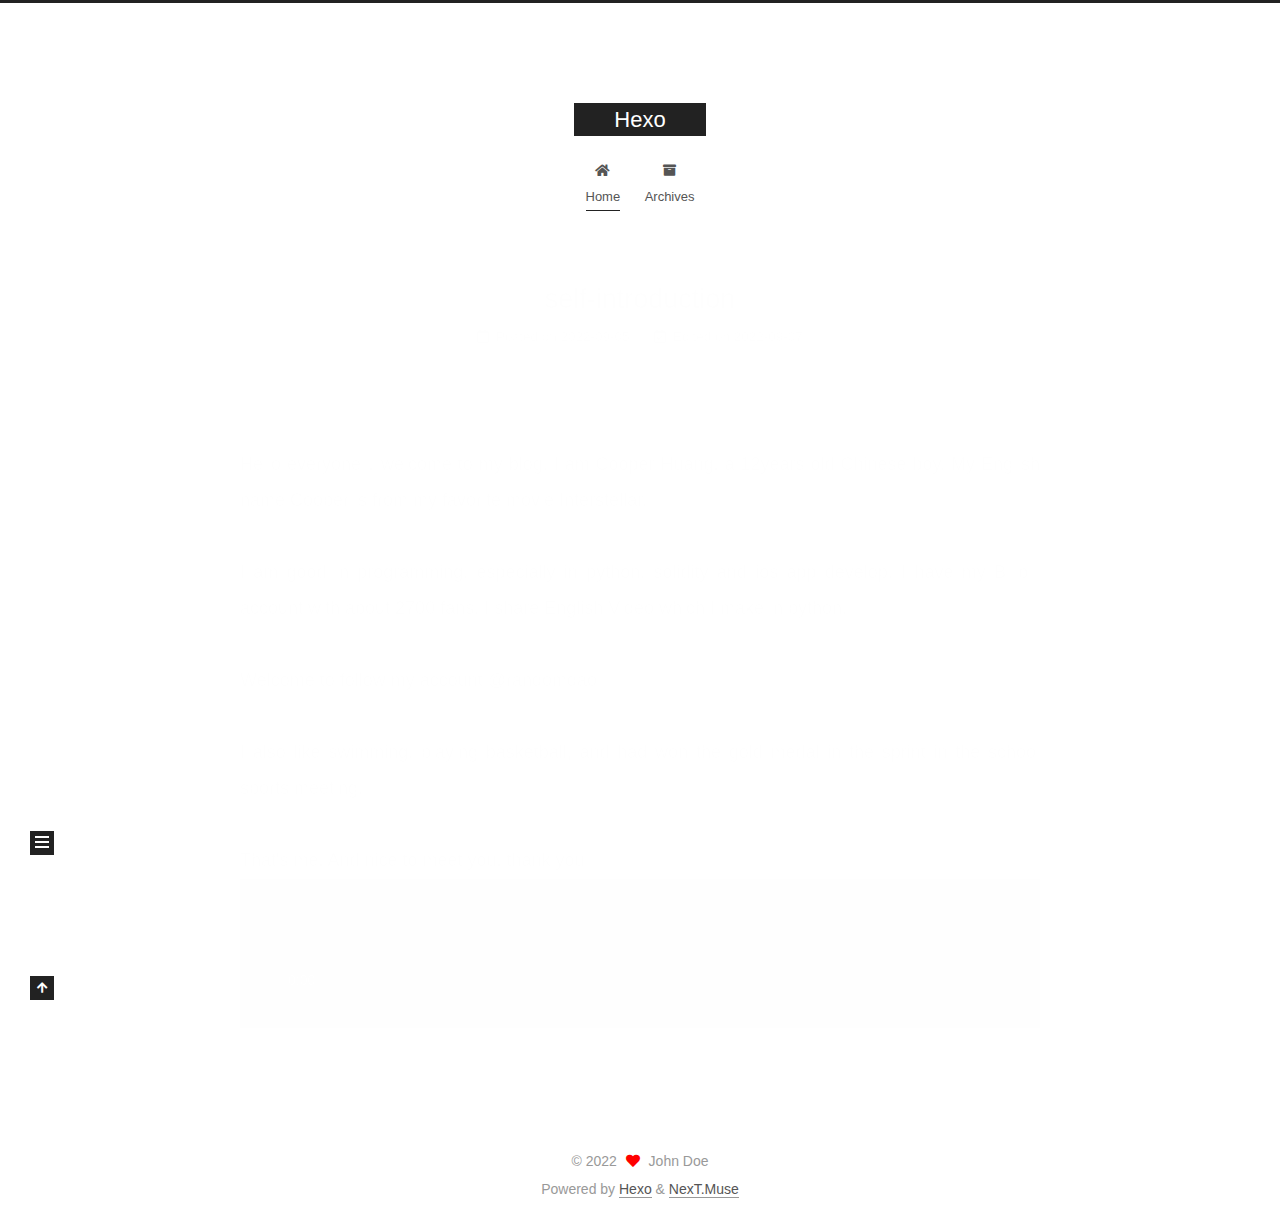
<file: index.html>
<!DOCTYPE html>
<html lang="en">
<head>
  <meta charset="UTF-8">
<meta name="viewport" content="width=device-width, initial-scale=1, maximum-scale=2">
<meta name="theme-color" content="#222">
<meta name="generator" content="Hexo 6.2.0">
  <link rel="apple-touch-icon" sizes="180x180" href="/images/apple-touch-icon-next.png">
  <link rel="icon" type="image/png" sizes="32x32" href="/images/favicon-32x32-next.png">
  <link rel="icon" type="image/png" sizes="16x16" href="/images/favicon-16x16-next.png">
  <link rel="mask-icon" href="/images/logo.svg" color="#222">

<link rel="stylesheet" href="/css/main.css">


<link rel="stylesheet" href="/lib/font-awesome/css/all.min.css">

<script id="hexo-configurations">
    var NexT = window.NexT || {};
    var CONFIG = {"hostname":"example.com","root":"/","scheme":"Muse","version":"7.8.0","exturl":false,"sidebar":{"position":"left","display":"post","padding":18,"offset":12,"onmobile":false},"copycode":{"enable":false,"show_result":false,"style":null},"back2top":{"enable":true,"sidebar":false,"scrollpercent":false},"bookmark":{"enable":false,"color":"#222","save":"auto"},"fancybox":false,"mediumzoom":false,"lazyload":false,"pangu":false,"comments":{"style":"tabs","active":null,"storage":true,"lazyload":false,"nav":null},"algolia":{"hits":{"per_page":10},"labels":{"input_placeholder":"Search for Posts","hits_empty":"We didn't find any results for the search: ${query}","hits_stats":"${hits} results found in ${time} ms"}},"localsearch":{"enable":false,"trigger":"auto","top_n_per_article":1,"unescape":false,"preload":false},"motion":{"enable":true,"async":false,"transition":{"post_block":"fadeIn","post_header":"slideDownIn","post_body":"slideDownIn","coll_header":"slideLeftIn","sidebar":"slideUpIn"}}};
  </script>

  <meta property="og:type" content="website">
<meta property="og:title" content="Hexo">
<meta property="og:url" content="http://example.com/index.html">
<meta property="og:site_name" content="Hexo">
<meta property="og:locale" content="en_US">
<meta property="article:author" content="John Doe">
<meta name="twitter:card" content="summary">

<link rel="canonical" href="http://example.com/">


<script id="page-configurations">
  // https://hexo.io/docs/variables.html
  CONFIG.page = {
    sidebar: "",
    isHome : true,
    isPost : false,
    lang   : 'en'
  };
</script>

  <title>Hexo</title>
  






  <noscript>
  <style>
  .use-motion .brand,
  .use-motion .menu-item,
  .sidebar-inner,
  .use-motion .post-block,
  .use-motion .pagination,
  .use-motion .comments,
  .use-motion .post-header,
  .use-motion .post-body,
  .use-motion .collection-header { opacity: initial; }

  .use-motion .site-title,
  .use-motion .site-subtitle {
    opacity: initial;
    top: initial;
  }

  .use-motion .logo-line-before i { left: initial; }
  .use-motion .logo-line-after i { right: initial; }
  </style>
</noscript>

</head>

<body itemscope itemtype="http://schema.org/WebPage">
  <div class="container use-motion">
    <div class="headband"></div>

    <header class="header" itemscope itemtype="http://schema.org/WPHeader">
      <div class="header-inner"><div class="site-brand-container">
  <div class="site-nav-toggle">
    <div class="toggle" aria-label="Toggle navigation bar">
      <span class="toggle-line toggle-line-first"></span>
      <span class="toggle-line toggle-line-middle"></span>
      <span class="toggle-line toggle-line-last"></span>
    </div>
  </div>

  <div class="site-meta">

    <a href="/" class="brand" rel="start">
      <span class="logo-line-before"><i></i></span>
      <h1 class="site-title">Hexo</h1>
      <span class="logo-line-after"><i></i></span>
    </a>
  </div>

  <div class="site-nav-right">
    <div class="toggle popup-trigger">
    </div>
  </div>
</div>




<nav class="site-nav">
  <ul id="menu" class="main-menu menu">
        <li class="menu-item menu-item-home">

    <a href="/" rel="section"><i class="fa fa-home fa-fw"></i>Home</a>

  </li>
        <li class="menu-item menu-item-archives">

    <a href="/archives/" rel="section"><i class="fa fa-archive fa-fw"></i>Archives</a>

  </li>
  </ul>
</nav>




</div>
    </header>

    
  <div class="back-to-top">
    <i class="fa fa-arrow-up"></i>
    <span>0%</span>
  </div>


    <main class="main">
      <div class="main-inner">
        <div class="content-wrap">
          

          <div class="content index posts-expand">
            
      
  
  
  <article itemscope itemtype="http://schema.org/Article" class="post-block" lang="en">
    <link itemprop="mainEntityOfPage" href="http://example.com/2022/09/05/self-introduction/">

    <span hidden itemprop="author" itemscope itemtype="http://schema.org/Person">
      <meta itemprop="image" content="/images/avatar.gif">
      <meta itemprop="name" content="John Doe">
      <meta itemprop="description" content="">
    </span>

    <span hidden itemprop="publisher" itemscope itemtype="http://schema.org/Organization">
      <meta itemprop="name" content="Hexo">
    </span>
      <header class="post-header">
        <h2 class="post-title" itemprop="name headline">
          
            <a href="/2022/09/05/self-introduction/" class="post-title-link" itemprop="url">self-introduction</a>
        </h2>

        <div class="post-meta">
            <span class="post-meta-item">
              <span class="post-meta-item-icon">
                <i class="far fa-calendar"></i>
              </span>
              <span class="post-meta-item-text">Posted on</span>

              <time title="Created: 2022-09-05 12:18:13" itemprop="dateCreated datePublished" datetime="2022-09-05T12:18:13+08:00">2022-09-05</time>
            </span>
              <span class="post-meta-item">
                <span class="post-meta-item-icon">
                  <i class="far fa-calendar-check"></i>
                </span>
                <span class="post-meta-item-text">Edited on</span>
                <time title="Modified: 2022-09-07 00:58:17" itemprop="dateModified" datetime="2022-09-07T00:58:17+08:00">2022-09-07</time>
              </span>

          

        </div>
      </header>

    
    
    
    <div class="post-body" itemprop="articleBody">

      
          <br>
Hello everyone，welcome to my blog. I am Cooper Huang, a 12years old Chinese boy. My English name Cooper is from my favorite movie Interstellar. 
<br>
<br>
I am good in programming, especially in python, solidity and ios app develop. I have my Bilibili account with about 2700 fans. I share English Video which I make in python.
<br>
<br>
Welcome to follow my account @randomdao
<br>
<br>
I also like swimming, playing basketball, and had won the gold medal in the sprint in the school sports meeting.
<br>
<br>
That's me. And nice to meet you.
thank you

<br>

<p><video src="https://therandomdao.com/self-introduction%20video720p.mp4" position= "absolute" width="100%" height="100%" controls="controls"></video></p>

      
    </div>

    
    
    
      <footer class="post-footer">
        <div class="post-eof"></div>
      </footer>
  </article>
  
  
  


  



          </div>
          

<script>
  window.addEventListener('tabs:register', () => {
    let { activeClass } = CONFIG.comments;
    if (CONFIG.comments.storage) {
      activeClass = localStorage.getItem('comments_active') || activeClass;
    }
    if (activeClass) {
      let activeTab = document.querySelector(`a[href="#comment-${activeClass}"]`);
      if (activeTab) {
        activeTab.click();
      }
    }
  });
  if (CONFIG.comments.storage) {
    window.addEventListener('tabs:click', event => {
      if (!event.target.matches('.tabs-comment .tab-content .tab-pane')) return;
      let commentClass = event.target.classList[1];
      localStorage.setItem('comments_active', commentClass);
    });
  }
</script>

        </div>
          
  
  <div class="toggle sidebar-toggle">
    <span class="toggle-line toggle-line-first"></span>
    <span class="toggle-line toggle-line-middle"></span>
    <span class="toggle-line toggle-line-last"></span>
  </div>

  <aside class="sidebar">
    <div class="sidebar-inner">

      <ul class="sidebar-nav motion-element">
        <li class="sidebar-nav-toc">
          Table of Contents
        </li>
        <li class="sidebar-nav-overview">
          Overview
        </li>
      </ul>

      <!--noindex-->
      <div class="post-toc-wrap sidebar-panel">
      </div>
      <!--/noindex-->

      <div class="site-overview-wrap sidebar-panel">
        <div class="site-author motion-element" itemprop="author" itemscope itemtype="http://schema.org/Person">
  <p class="site-author-name" itemprop="name">John Doe</p>
  <div class="site-description" itemprop="description"></div>
</div>
<div class="site-state-wrap motion-element">
  <nav class="site-state">
      <div class="site-state-item site-state-posts">
          <a href="/archives/">
        
          <span class="site-state-item-count">1</span>
          <span class="site-state-item-name">posts</span>
        </a>
      </div>
      <div class="site-state-item site-state-tags">
        <span class="site-state-item-count">3</span>
        <span class="site-state-item-name">tags</span>
      </div>
  </nav>
</div>



      </div>

    </div>
  </aside>
  <div id="sidebar-dimmer"></div>


      </div>
    </main>

    <footer class="footer">
      <div class="footer-inner">
        

        

<div class="copyright">
  
  &copy; 
  <span itemprop="copyrightYear">2022</span>
  <span class="with-love">
    <i class="fa fa-heart"></i>
  </span>
  <span class="author" itemprop="copyrightHolder">John Doe</span>
</div>
  <div class="powered-by">Powered by <a href="https://hexo.io/" class="theme-link" rel="noopener" target="_blank">Hexo</a> & <a href="https://muse.theme-next.org/" class="theme-link" rel="noopener" target="_blank">NexT.Muse</a>
  </div>

        








      </div>
    </footer>
  </div>

  
  <script src="/lib/anime.min.js"></script>
  <script src="/lib/velocity/velocity.min.js"></script>
  <script src="/lib/velocity/velocity.ui.min.js"></script>

<script src="/js/utils.js"></script>

<script src="/js/motion.js"></script>


<script src="/js/schemes/muse.js"></script>


<script src="/js/next-boot.js"></script>




  















  

  

</body>
</html>
</file>
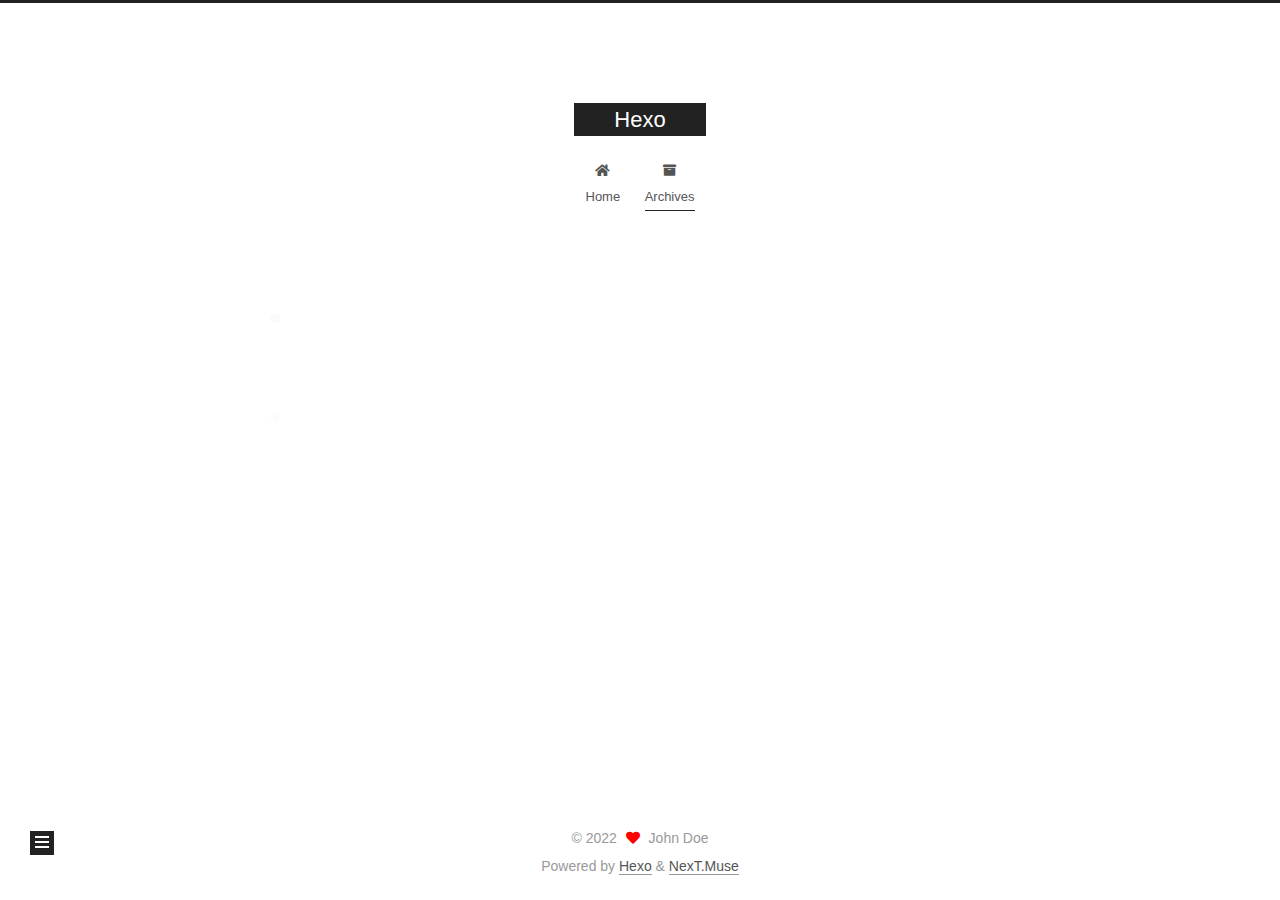
<file: archives/index.html>
<!DOCTYPE html>
<html lang="en">
<head>
  <meta charset="UTF-8">
<meta name="viewport" content="width=device-width, initial-scale=1, maximum-scale=2">
<meta name="theme-color" content="#222">
<meta name="generator" content="Hexo 6.2.0">
  <link rel="apple-touch-icon" sizes="180x180" href="/images/apple-touch-icon-next.png">
  <link rel="icon" type="image/png" sizes="32x32" href="/images/favicon-32x32-next.png">
  <link rel="icon" type="image/png" sizes="16x16" href="/images/favicon-16x16-next.png">
  <link rel="mask-icon" href="/images/logo.svg" color="#222">

<link rel="stylesheet" href="/css/main.css">


<link rel="stylesheet" href="/lib/font-awesome/css/all.min.css">

<script id="hexo-configurations">
    var NexT = window.NexT || {};
    var CONFIG = {"hostname":"example.com","root":"/","scheme":"Muse","version":"7.8.0","exturl":false,"sidebar":{"position":"left","display":"post","padding":18,"offset":12,"onmobile":false},"copycode":{"enable":false,"show_result":false,"style":null},"back2top":{"enable":true,"sidebar":false,"scrollpercent":false},"bookmark":{"enable":false,"color":"#222","save":"auto"},"fancybox":false,"mediumzoom":false,"lazyload":false,"pangu":false,"comments":{"style":"tabs","active":null,"storage":true,"lazyload":false,"nav":null},"algolia":{"hits":{"per_page":10},"labels":{"input_placeholder":"Search for Posts","hits_empty":"We didn't find any results for the search: ${query}","hits_stats":"${hits} results found in ${time} ms"}},"localsearch":{"enable":false,"trigger":"auto","top_n_per_article":1,"unescape":false,"preload":false},"motion":{"enable":true,"async":false,"transition":{"post_block":"fadeIn","post_header":"slideDownIn","post_body":"slideDownIn","coll_header":"slideLeftIn","sidebar":"slideUpIn"}}};
  </script>

  <meta property="og:type" content="website">
<meta property="og:title" content="Hexo">
<meta property="og:url" content="http://example.com/archives/index.html">
<meta property="og:site_name" content="Hexo">
<meta property="og:locale" content="en_US">
<meta property="article:author" content="John Doe">
<meta name="twitter:card" content="summary">

<link rel="canonical" href="http://example.com/archives/">


<script id="page-configurations">
  // https://hexo.io/docs/variables.html
  CONFIG.page = {
    sidebar: "",
    isHome : false,
    isPost : false,
    lang   : 'en'
  };
</script>

  <title>Archive | Hexo</title>
  






  <noscript>
  <style>
  .use-motion .brand,
  .use-motion .menu-item,
  .sidebar-inner,
  .use-motion .post-block,
  .use-motion .pagination,
  .use-motion .comments,
  .use-motion .post-header,
  .use-motion .post-body,
  .use-motion .collection-header { opacity: initial; }

  .use-motion .site-title,
  .use-motion .site-subtitle {
    opacity: initial;
    top: initial;
  }

  .use-motion .logo-line-before i { left: initial; }
  .use-motion .logo-line-after i { right: initial; }
  </style>
</noscript>

</head>

<body itemscope itemtype="http://schema.org/WebPage">
  <div class="container use-motion">
    <div class="headband"></div>

    <header class="header" itemscope itemtype="http://schema.org/WPHeader">
      <div class="header-inner"><div class="site-brand-container">
  <div class="site-nav-toggle">
    <div class="toggle" aria-label="Toggle navigation bar">
      <span class="toggle-line toggle-line-first"></span>
      <span class="toggle-line toggle-line-middle"></span>
      <span class="toggle-line toggle-line-last"></span>
    </div>
  </div>

  <div class="site-meta">

    <a href="/" class="brand" rel="start">
      <span class="logo-line-before"><i></i></span>
      <h1 class="site-title">Hexo</h1>
      <span class="logo-line-after"><i></i></span>
    </a>
  </div>

  <div class="site-nav-right">
    <div class="toggle popup-trigger">
    </div>
  </div>
</div>




<nav class="site-nav">
  <ul id="menu" class="main-menu menu">
        <li class="menu-item menu-item-home">

    <a href="/" rel="section"><i class="fa fa-home fa-fw"></i>Home</a>

  </li>
        <li class="menu-item menu-item-archives">

    <a href="/archives/" rel="section"><i class="fa fa-archive fa-fw"></i>Archives</a>

  </li>
  </ul>
</nav>




</div>
    </header>

    
  <div class="back-to-top">
    <i class="fa fa-arrow-up"></i>
    <span>0%</span>
  </div>


    <main class="main">
      <div class="main-inner">
        <div class="content-wrap">
          

          <div class="content archive">
            

  
  
  
  <div class="post-block">
    <div class="posts-collapse">
      <div class="collection-title">
        <span class="collection-header">Um..! 1 post. Keep on posting.</span>
      </div>

      
    <div class="collection-year">
      <span class="collection-header">2022</span>
    </div>

  <article itemscope itemtype="http://schema.org/Article">
    <header class="post-header">

      <div class="post-meta">
        <time itemprop="dateCreated"
              datetime="2022-09-05T12:18:13+08:00"
              content="2022-09-05">
          09-05
        </time>
      </div>

      <div class="post-title">
          <a class="post-title-link" href="/2022/09/05/self-introduction/" itemprop="url">
            <span itemprop="name">self-introduction</span>
          </a>
      </div>

    </header>
  </article>


    </div>
  </div>
  
  
  

  



          </div>
          

<script>
  window.addEventListener('tabs:register', () => {
    let { activeClass } = CONFIG.comments;
    if (CONFIG.comments.storage) {
      activeClass = localStorage.getItem('comments_active') || activeClass;
    }
    if (activeClass) {
      let activeTab = document.querySelector(`a[href="#comment-${activeClass}"]`);
      if (activeTab) {
        activeTab.click();
      }
    }
  });
  if (CONFIG.comments.storage) {
    window.addEventListener('tabs:click', event => {
      if (!event.target.matches('.tabs-comment .tab-content .tab-pane')) return;
      let commentClass = event.target.classList[1];
      localStorage.setItem('comments_active', commentClass);
    });
  }
</script>

        </div>
          
  
  <div class="toggle sidebar-toggle">
    <span class="toggle-line toggle-line-first"></span>
    <span class="toggle-line toggle-line-middle"></span>
    <span class="toggle-line toggle-line-last"></span>
  </div>

  <aside class="sidebar">
    <div class="sidebar-inner">

      <ul class="sidebar-nav motion-element">
        <li class="sidebar-nav-toc">
          Table of Contents
        </li>
        <li class="sidebar-nav-overview">
          Overview
        </li>
      </ul>

      <!--noindex-->
      <div class="post-toc-wrap sidebar-panel">
      </div>
      <!--/noindex-->

      <div class="site-overview-wrap sidebar-panel">
        <div class="site-author motion-element" itemprop="author" itemscope itemtype="http://schema.org/Person">
  <p class="site-author-name" itemprop="name">John Doe</p>
  <div class="site-description" itemprop="description"></div>
</div>
<div class="site-state-wrap motion-element">
  <nav class="site-state">
      <div class="site-state-item site-state-posts">
          <a href="/archives/">
        
          <span class="site-state-item-count">1</span>
          <span class="site-state-item-name">posts</span>
        </a>
      </div>
      <div class="site-state-item site-state-tags">
        <span class="site-state-item-count">3</span>
        <span class="site-state-item-name">tags</span>
      </div>
  </nav>
</div>



      </div>

    </div>
  </aside>
  <div id="sidebar-dimmer"></div>


      </div>
    </main>

    <footer class="footer">
      <div class="footer-inner">
        

        

<div class="copyright">
  
  &copy; 
  <span itemprop="copyrightYear">2022</span>
  <span class="with-love">
    <i class="fa fa-heart"></i>
  </span>
  <span class="author" itemprop="copyrightHolder">John Doe</span>
</div>
  <div class="powered-by">Powered by <a href="https://hexo.io/" class="theme-link" rel="noopener" target="_blank">Hexo</a> & <a href="https://muse.theme-next.org/" class="theme-link" rel="noopener" target="_blank">NexT.Muse</a>
  </div>

        








      </div>
    </footer>
  </div>

  
  <script src="/lib/anime.min.js"></script>
  <script src="/lib/velocity/velocity.min.js"></script>
  <script src="/lib/velocity/velocity.ui.min.js"></script>

<script src="/js/utils.js"></script>

<script src="/js/motion.js"></script>


<script src="/js/schemes/muse.js"></script>


<script src="/js/next-boot.js"></script>




  















  

  

</body>
</html>
</file>
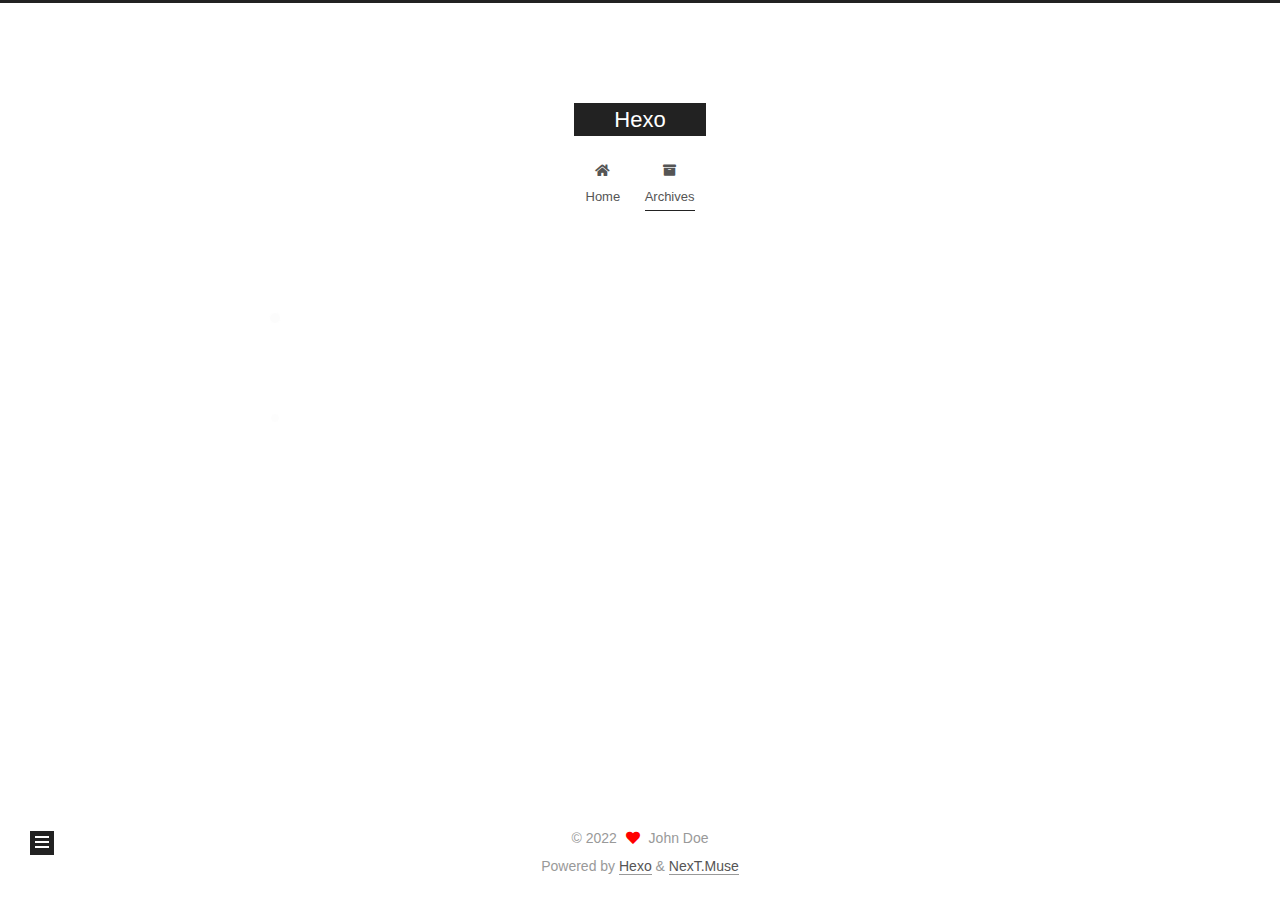
<file: archives/2022/index.html>
<!DOCTYPE html>
<html lang="en">
<head>
  <meta charset="UTF-8">
<meta name="viewport" content="width=device-width, initial-scale=1, maximum-scale=2">
<meta name="theme-color" content="#222">
<meta name="generator" content="Hexo 6.2.0">
  <link rel="apple-touch-icon" sizes="180x180" href="/images/apple-touch-icon-next.png">
  <link rel="icon" type="image/png" sizes="32x32" href="/images/favicon-32x32-next.png">
  <link rel="icon" type="image/png" sizes="16x16" href="/images/favicon-16x16-next.png">
  <link rel="mask-icon" href="/images/logo.svg" color="#222">

<link rel="stylesheet" href="/css/main.css">


<link rel="stylesheet" href="/lib/font-awesome/css/all.min.css">

<script id="hexo-configurations">
    var NexT = window.NexT || {};
    var CONFIG = {"hostname":"example.com","root":"/","scheme":"Muse","version":"7.8.0","exturl":false,"sidebar":{"position":"left","display":"post","padding":18,"offset":12,"onmobile":false},"copycode":{"enable":false,"show_result":false,"style":null},"back2top":{"enable":true,"sidebar":false,"scrollpercent":false},"bookmark":{"enable":false,"color":"#222","save":"auto"},"fancybox":false,"mediumzoom":false,"lazyload":false,"pangu":false,"comments":{"style":"tabs","active":null,"storage":true,"lazyload":false,"nav":null},"algolia":{"hits":{"per_page":10},"labels":{"input_placeholder":"Search for Posts","hits_empty":"We didn't find any results for the search: ${query}","hits_stats":"${hits} results found in ${time} ms"}},"localsearch":{"enable":false,"trigger":"auto","top_n_per_article":1,"unescape":false,"preload":false},"motion":{"enable":true,"async":false,"transition":{"post_block":"fadeIn","post_header":"slideDownIn","post_body":"slideDownIn","coll_header":"slideLeftIn","sidebar":"slideUpIn"}}};
  </script>

  <meta property="og:type" content="website">
<meta property="og:title" content="Hexo">
<meta property="og:url" content="http://example.com/archives/2022/index.html">
<meta property="og:site_name" content="Hexo">
<meta property="og:locale" content="en_US">
<meta property="article:author" content="John Doe">
<meta name="twitter:card" content="summary">

<link rel="canonical" href="http://example.com/archives/2022/">


<script id="page-configurations">
  // https://hexo.io/docs/variables.html
  CONFIG.page = {
    sidebar: "",
    isHome : false,
    isPost : false,
    lang   : 'en'
  };
</script>

  <title>Archive | Hexo</title>
  






  <noscript>
  <style>
  .use-motion .brand,
  .use-motion .menu-item,
  .sidebar-inner,
  .use-motion .post-block,
  .use-motion .pagination,
  .use-motion .comments,
  .use-motion .post-header,
  .use-motion .post-body,
  .use-motion .collection-header { opacity: initial; }

  .use-motion .site-title,
  .use-motion .site-subtitle {
    opacity: initial;
    top: initial;
  }

  .use-motion .logo-line-before i { left: initial; }
  .use-motion .logo-line-after i { right: initial; }
  </style>
</noscript>

</head>

<body itemscope itemtype="http://schema.org/WebPage">
  <div class="container use-motion">
    <div class="headband"></div>

    <header class="header" itemscope itemtype="http://schema.org/WPHeader">
      <div class="header-inner"><div class="site-brand-container">
  <div class="site-nav-toggle">
    <div class="toggle" aria-label="Toggle navigation bar">
      <span class="toggle-line toggle-line-first"></span>
      <span class="toggle-line toggle-line-middle"></span>
      <span class="toggle-line toggle-line-last"></span>
    </div>
  </div>

  <div class="site-meta">

    <a href="/" class="brand" rel="start">
      <span class="logo-line-before"><i></i></span>
      <h1 class="site-title">Hexo</h1>
      <span class="logo-line-after"><i></i></span>
    </a>
  </div>

  <div class="site-nav-right">
    <div class="toggle popup-trigger">
    </div>
  </div>
</div>




<nav class="site-nav">
  <ul id="menu" class="main-menu menu">
        <li class="menu-item menu-item-home">

    <a href="/" rel="section"><i class="fa fa-home fa-fw"></i>Home</a>

  </li>
        <li class="menu-item menu-item-archives">

    <a href="/archives/" rel="section"><i class="fa fa-archive fa-fw"></i>Archives</a>

  </li>
  </ul>
</nav>




</div>
    </header>

    
  <div class="back-to-top">
    <i class="fa fa-arrow-up"></i>
    <span>0%</span>
  </div>


    <main class="main">
      <div class="main-inner">
        <div class="content-wrap">
          

          <div class="content archive">
            

  
  
  
  <div class="post-block">
    <div class="posts-collapse">
      <div class="collection-title">
        <span class="collection-header">Um..! 1 post. Keep on posting.</span>
      </div>

      
    <div class="collection-year">
      <span class="collection-header">2022</span>
    </div>

  <article itemscope itemtype="http://schema.org/Article">
    <header class="post-header">

      <div class="post-meta">
        <time itemprop="dateCreated"
              datetime="2022-09-05T12:18:13+08:00"
              content="2022-09-05">
          09-05
        </time>
      </div>

      <div class="post-title">
          <a class="post-title-link" href="/2022/09/05/self-introduction/" itemprop="url">
            <span itemprop="name">self-introduction</span>
          </a>
      </div>

    </header>
  </article>


    </div>
  </div>
  
  
  

  



          </div>
          

<script>
  window.addEventListener('tabs:register', () => {
    let { activeClass } = CONFIG.comments;
    if (CONFIG.comments.storage) {
      activeClass = localStorage.getItem('comments_active') || activeClass;
    }
    if (activeClass) {
      let activeTab = document.querySelector(`a[href="#comment-${activeClass}"]`);
      if (activeTab) {
        activeTab.click();
      }
    }
  });
  if (CONFIG.comments.storage) {
    window.addEventListener('tabs:click', event => {
      if (!event.target.matches('.tabs-comment .tab-content .tab-pane')) return;
      let commentClass = event.target.classList[1];
      localStorage.setItem('comments_active', commentClass);
    });
  }
</script>

        </div>
          
  
  <div class="toggle sidebar-toggle">
    <span class="toggle-line toggle-line-first"></span>
    <span class="toggle-line toggle-line-middle"></span>
    <span class="toggle-line toggle-line-last"></span>
  </div>

  <aside class="sidebar">
    <div class="sidebar-inner">

      <ul class="sidebar-nav motion-element">
        <li class="sidebar-nav-toc">
          Table of Contents
        </li>
        <li class="sidebar-nav-overview">
          Overview
        </li>
      </ul>

      <!--noindex-->
      <div class="post-toc-wrap sidebar-panel">
      </div>
      <!--/noindex-->

      <div class="site-overview-wrap sidebar-panel">
        <div class="site-author motion-element" itemprop="author" itemscope itemtype="http://schema.org/Person">
  <p class="site-author-name" itemprop="name">John Doe</p>
  <div class="site-description" itemprop="description"></div>
</div>
<div class="site-state-wrap motion-element">
  <nav class="site-state">
      <div class="site-state-item site-state-posts">
          <a href="/archives/">
        
          <span class="site-state-item-count">1</span>
          <span class="site-state-item-name">posts</span>
        </a>
      </div>
      <div class="site-state-item site-state-tags">
        <span class="site-state-item-count">3</span>
        <span class="site-state-item-name">tags</span>
      </div>
  </nav>
</div>



      </div>

    </div>
  </aside>
  <div id="sidebar-dimmer"></div>


      </div>
    </main>

    <footer class="footer">
      <div class="footer-inner">
        

        

<div class="copyright">
  
  &copy; 
  <span itemprop="copyrightYear">2022</span>
  <span class="with-love">
    <i class="fa fa-heart"></i>
  </span>
  <span class="author" itemprop="copyrightHolder">John Doe</span>
</div>
  <div class="powered-by">Powered by <a href="https://hexo.io/" class="theme-link" rel="noopener" target="_blank">Hexo</a> & <a href="https://muse.theme-next.org/" class="theme-link" rel="noopener" target="_blank">NexT.Muse</a>
  </div>

        








      </div>
    </footer>
  </div>

  
  <script src="/lib/anime.min.js"></script>
  <script src="/lib/velocity/velocity.min.js"></script>
  <script src="/lib/velocity/velocity.ui.min.js"></script>

<script src="/js/utils.js"></script>

<script src="/js/motion.js"></script>


<script src="/js/schemes/muse.js"></script>


<script src="/js/next-boot.js"></script>




  















  

  

</body>
</html>
</file>
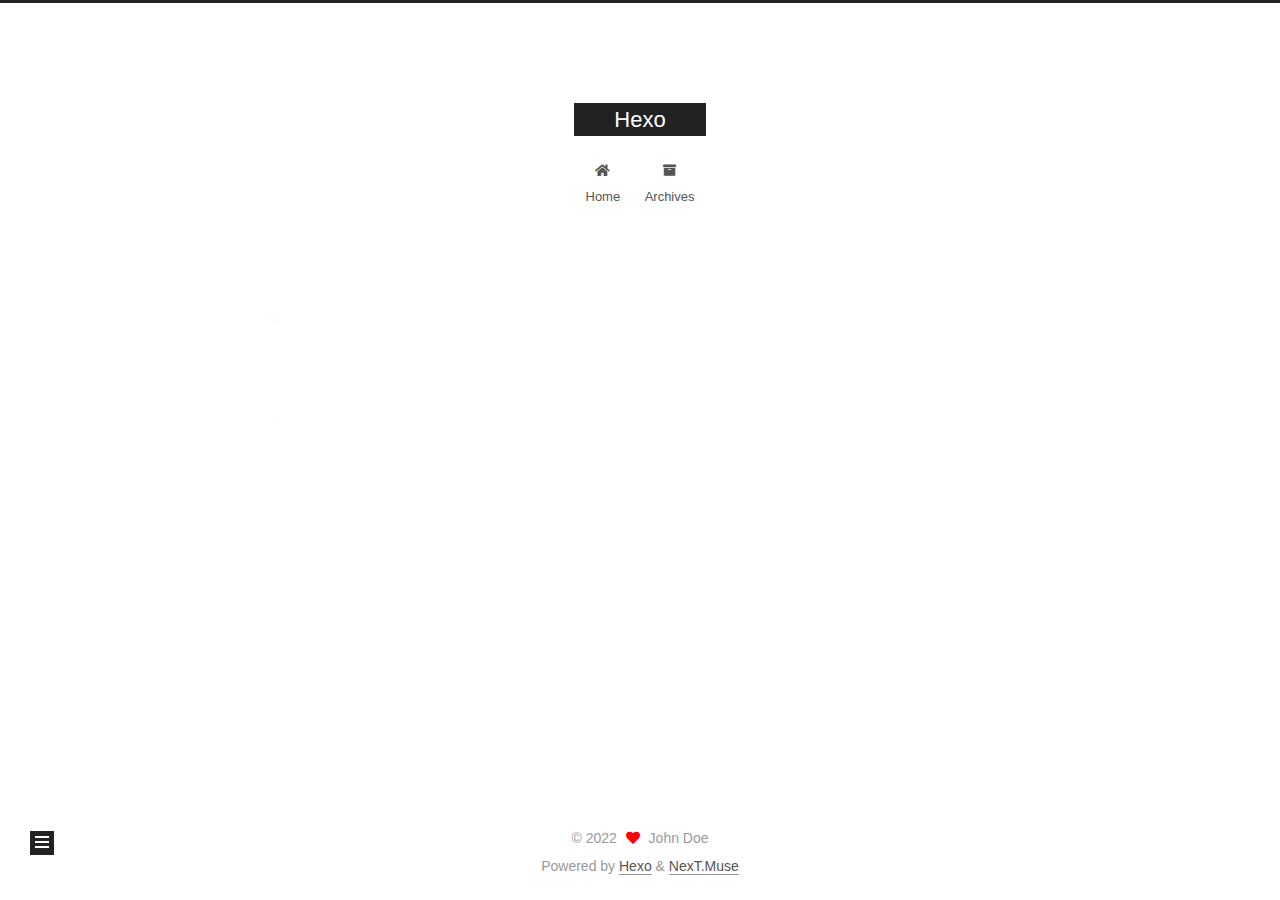
<file: tags/self-introduction/index.html>
<!DOCTYPE html>
<html lang="en">
<head>
  <meta charset="UTF-8">
<meta name="viewport" content="width=device-width, initial-scale=1, maximum-scale=2">
<meta name="theme-color" content="#222">
<meta name="generator" content="Hexo 6.2.0">
  <link rel="apple-touch-icon" sizes="180x180" href="/images/apple-touch-icon-next.png">
  <link rel="icon" type="image/png" sizes="32x32" href="/images/favicon-32x32-next.png">
  <link rel="icon" type="image/png" sizes="16x16" href="/images/favicon-16x16-next.png">
  <link rel="mask-icon" href="/images/logo.svg" color="#222">

<link rel="stylesheet" href="/css/main.css">


<link rel="stylesheet" href="/lib/font-awesome/css/all.min.css">

<script id="hexo-configurations">
    var NexT = window.NexT || {};
    var CONFIG = {"hostname":"example.com","root":"/","scheme":"Muse","version":"7.8.0","exturl":false,"sidebar":{"position":"left","display":"post","padding":18,"offset":12,"onmobile":false},"copycode":{"enable":false,"show_result":false,"style":null},"back2top":{"enable":true,"sidebar":false,"scrollpercent":false},"bookmark":{"enable":false,"color":"#222","save":"auto"},"fancybox":false,"mediumzoom":false,"lazyload":false,"pangu":false,"comments":{"style":"tabs","active":null,"storage":true,"lazyload":false,"nav":null},"algolia":{"hits":{"per_page":10},"labels":{"input_placeholder":"Search for Posts","hits_empty":"We didn't find any results for the search: ${query}","hits_stats":"${hits} results found in ${time} ms"}},"localsearch":{"enable":false,"trigger":"auto","top_n_per_article":1,"unescape":false,"preload":false},"motion":{"enable":true,"async":false,"transition":{"post_block":"fadeIn","post_header":"slideDownIn","post_body":"slideDownIn","coll_header":"slideLeftIn","sidebar":"slideUpIn"}}};
  </script>

  <meta property="og:type" content="website">
<meta property="og:title" content="Hexo">
<meta property="og:url" content="http://example.com/tags/self-introduction/index.html">
<meta property="og:site_name" content="Hexo">
<meta property="og:locale" content="en_US">
<meta property="article:author" content="John Doe">
<meta name="twitter:card" content="summary">

<link rel="canonical" href="http://example.com/tags/self-introduction/">


<script id="page-configurations">
  // https://hexo.io/docs/variables.html
  CONFIG.page = {
    sidebar: "",
    isHome : false,
    isPost : false,
    lang   : 'en'
  };
</script>

  <title>Tag: self-introduction | Hexo</title>
  






  <noscript>
  <style>
  .use-motion .brand,
  .use-motion .menu-item,
  .sidebar-inner,
  .use-motion .post-block,
  .use-motion .pagination,
  .use-motion .comments,
  .use-motion .post-header,
  .use-motion .post-body,
  .use-motion .collection-header { opacity: initial; }

  .use-motion .site-title,
  .use-motion .site-subtitle {
    opacity: initial;
    top: initial;
  }

  .use-motion .logo-line-before i { left: initial; }
  .use-motion .logo-line-after i { right: initial; }
  </style>
</noscript>

</head>

<body itemscope itemtype="http://schema.org/WebPage">
  <div class="container use-motion">
    <div class="headband"></div>

    <header class="header" itemscope itemtype="http://schema.org/WPHeader">
      <div class="header-inner"><div class="site-brand-container">
  <div class="site-nav-toggle">
    <div class="toggle" aria-label="Toggle navigation bar">
      <span class="toggle-line toggle-line-first"></span>
      <span class="toggle-line toggle-line-middle"></span>
      <span class="toggle-line toggle-line-last"></span>
    </div>
  </div>

  <div class="site-meta">

    <a href="/" class="brand" rel="start">
      <span class="logo-line-before"><i></i></span>
      <h1 class="site-title">Hexo</h1>
      <span class="logo-line-after"><i></i></span>
    </a>
  </div>

  <div class="site-nav-right">
    <div class="toggle popup-trigger">
    </div>
  </div>
</div>




<nav class="site-nav">
  <ul id="menu" class="main-menu menu">
        <li class="menu-item menu-item-home">

    <a href="/" rel="section"><i class="fa fa-home fa-fw"></i>Home</a>

  </li>
        <li class="menu-item menu-item-archives">

    <a href="/archives/" rel="section"><i class="fa fa-archive fa-fw"></i>Archives</a>

  </li>
  </ul>
</nav>




</div>
    </header>

    
  <div class="back-to-top">
    <i class="fa fa-arrow-up"></i>
    <span>0%</span>
  </div>


    <main class="main">
      <div class="main-inner">
        <div class="content-wrap">
          

          <div class="content tag">
            

  
  
  
  <div class="post-block">
    <div class="posts-collapse">
      <div class="collection-title">
        <h2 class="collection-header">self-introduction
          <small>Tag</small>
        </h2>
      </div>

      
    <div class="collection-year">
      <span class="collection-header">2022</span>
    </div>

  <article itemscope itemtype="http://schema.org/Article">
    <header class="post-header">

      <div class="post-meta">
        <time itemprop="dateCreated"
              datetime="2022-09-05T12:18:13+08:00"
              content="2022-09-05">
          09-05
        </time>
      </div>

      <div class="post-title">
          <a class="post-title-link" href="/2022/09/05/self-introduction/" itemprop="url">
            <span itemprop="name">self-introduction</span>
          </a>
      </div>

    </header>
  </article>

    </div>
  </div>
  
  
  

  



          </div>
          

<script>
  window.addEventListener('tabs:register', () => {
    let { activeClass } = CONFIG.comments;
    if (CONFIG.comments.storage) {
      activeClass = localStorage.getItem('comments_active') || activeClass;
    }
    if (activeClass) {
      let activeTab = document.querySelector(`a[href="#comment-${activeClass}"]`);
      if (activeTab) {
        activeTab.click();
      }
    }
  });
  if (CONFIG.comments.storage) {
    window.addEventListener('tabs:click', event => {
      if (!event.target.matches('.tabs-comment .tab-content .tab-pane')) return;
      let commentClass = event.target.classList[1];
      localStorage.setItem('comments_active', commentClass);
    });
  }
</script>

        </div>
          
  
  <div class="toggle sidebar-toggle">
    <span class="toggle-line toggle-line-first"></span>
    <span class="toggle-line toggle-line-middle"></span>
    <span class="toggle-line toggle-line-last"></span>
  </div>

  <aside class="sidebar">
    <div class="sidebar-inner">

      <ul class="sidebar-nav motion-element">
        <li class="sidebar-nav-toc">
          Table of Contents
        </li>
        <li class="sidebar-nav-overview">
          Overview
        </li>
      </ul>

      <!--noindex-->
      <div class="post-toc-wrap sidebar-panel">
      </div>
      <!--/noindex-->

      <div class="site-overview-wrap sidebar-panel">
        <div class="site-author motion-element" itemprop="author" itemscope itemtype="http://schema.org/Person">
  <p class="site-author-name" itemprop="name">John Doe</p>
  <div class="site-description" itemprop="description"></div>
</div>
<div class="site-state-wrap motion-element">
  <nav class="site-state">
      <div class="site-state-item site-state-posts">
          <a href="/archives/">
        
          <span class="site-state-item-count">1</span>
          <span class="site-state-item-name">posts</span>
        </a>
      </div>
      <div class="site-state-item site-state-tags">
        <span class="site-state-item-count">3</span>
        <span class="site-state-item-name">tags</span>
      </div>
  </nav>
</div>



      </div>

    </div>
  </aside>
  <div id="sidebar-dimmer"></div>


      </div>
    </main>

    <footer class="footer">
      <div class="footer-inner">
        

        

<div class="copyright">
  
  &copy; 
  <span itemprop="copyrightYear">2022</span>
  <span class="with-love">
    <i class="fa fa-heart"></i>
  </span>
  <span class="author" itemprop="copyrightHolder">John Doe</span>
</div>
  <div class="powered-by">Powered by <a href="https://hexo.io/" class="theme-link" rel="noopener" target="_blank">Hexo</a> & <a href="https://muse.theme-next.org/" class="theme-link" rel="noopener" target="_blank">NexT.Muse</a>
  </div>

        








      </div>
    </footer>
  </div>

  
  <script src="/lib/anime.min.js"></script>
  <script src="/lib/velocity/velocity.min.js"></script>
  <script src="/lib/velocity/velocity.ui.min.js"></script>

<script src="/js/utils.js"></script>

<script src="/js/motion.js"></script>


<script src="/js/schemes/muse.js"></script>


<script src="/js/next-boot.js"></script>




  















  

  

</body>
</html>
</file>
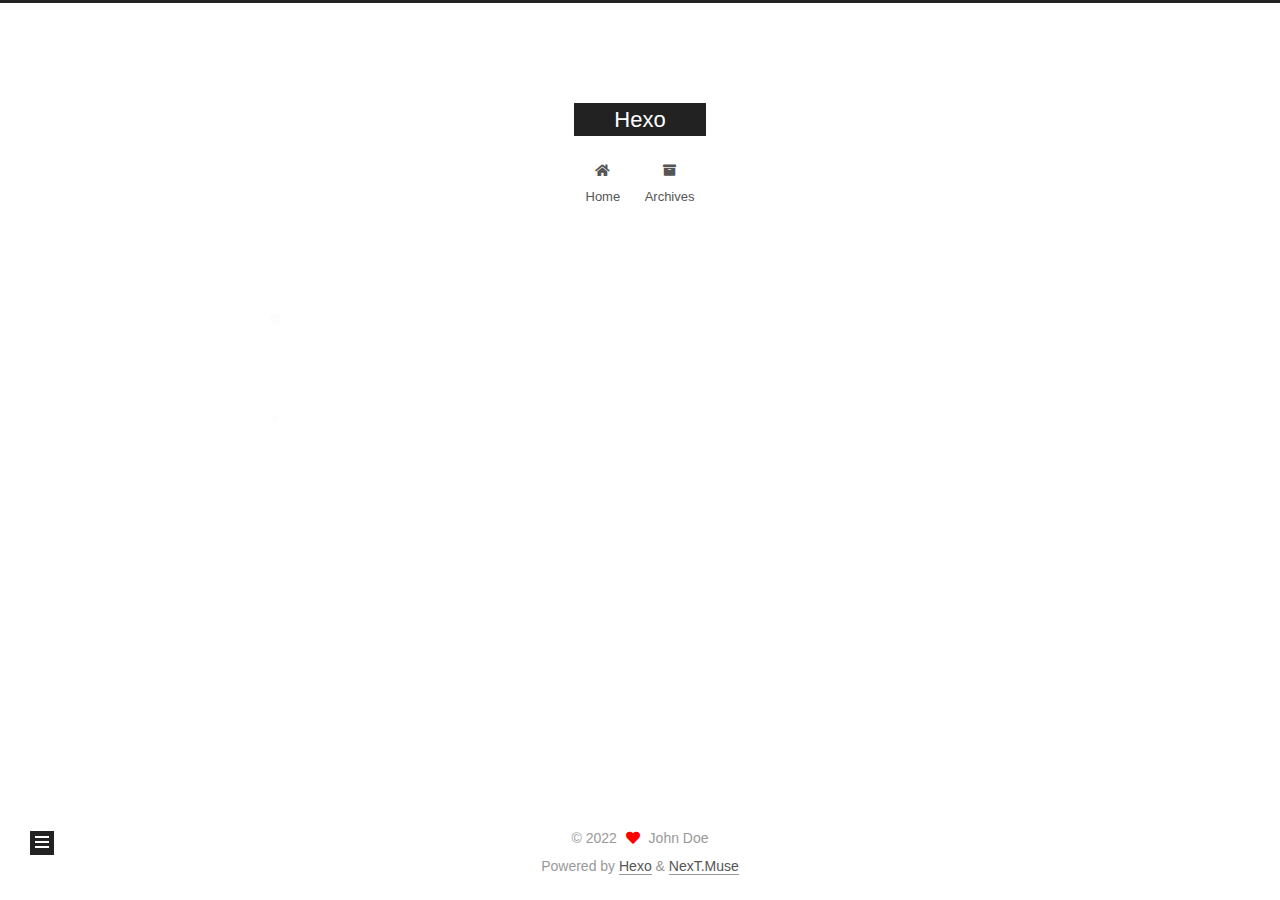
<file: tags/作业-homework/index.html>
<!DOCTYPE html>
<html lang="en">
<head>
  <meta charset="UTF-8">
<meta name="viewport" content="width=device-width, initial-scale=1, maximum-scale=2">
<meta name="theme-color" content="#222">
<meta name="generator" content="Hexo 6.2.0">
  <link rel="apple-touch-icon" sizes="180x180" href="/images/apple-touch-icon-next.png">
  <link rel="icon" type="image/png" sizes="32x32" href="/images/favicon-32x32-next.png">
  <link rel="icon" type="image/png" sizes="16x16" href="/images/favicon-16x16-next.png">
  <link rel="mask-icon" href="/images/logo.svg" color="#222">

<link rel="stylesheet" href="/css/main.css">


<link rel="stylesheet" href="/lib/font-awesome/css/all.min.css">

<script id="hexo-configurations">
    var NexT = window.NexT || {};
    var CONFIG = {"hostname":"example.com","root":"/","scheme":"Muse","version":"7.8.0","exturl":false,"sidebar":{"position":"left","display":"post","padding":18,"offset":12,"onmobile":false},"copycode":{"enable":false,"show_result":false,"style":null},"back2top":{"enable":true,"sidebar":false,"scrollpercent":false},"bookmark":{"enable":false,"color":"#222","save":"auto"},"fancybox":false,"mediumzoom":false,"lazyload":false,"pangu":false,"comments":{"style":"tabs","active":null,"storage":true,"lazyload":false,"nav":null},"algolia":{"hits":{"per_page":10},"labels":{"input_placeholder":"Search for Posts","hits_empty":"We didn't find any results for the search: ${query}","hits_stats":"${hits} results found in ${time} ms"}},"localsearch":{"enable":false,"trigger":"auto","top_n_per_article":1,"unescape":false,"preload":false},"motion":{"enable":true,"async":false,"transition":{"post_block":"fadeIn","post_header":"slideDownIn","post_body":"slideDownIn","coll_header":"slideLeftIn","sidebar":"slideUpIn"}}};
  </script>

  <meta property="og:type" content="website">
<meta property="og:title" content="Hexo">
<meta property="og:url" content="http://example.com/tags/%E4%BD%9C%E4%B8%9A-homework/index.html">
<meta property="og:site_name" content="Hexo">
<meta property="og:locale" content="en_US">
<meta property="article:author" content="John Doe">
<meta name="twitter:card" content="summary">

<link rel="canonical" href="http://example.com/tags/%E4%BD%9C%E4%B8%9A-homework/">


<script id="page-configurations">
  // https://hexo.io/docs/variables.html
  CONFIG.page = {
    sidebar: "",
    isHome : false,
    isPost : false,
    lang   : 'en'
  };
</script>

  <title>Tag: 作业 homework | Hexo</title>
  






  <noscript>
  <style>
  .use-motion .brand,
  .use-motion .menu-item,
  .sidebar-inner,
  .use-motion .post-block,
  .use-motion .pagination,
  .use-motion .comments,
  .use-motion .post-header,
  .use-motion .post-body,
  .use-motion .collection-header { opacity: initial; }

  .use-motion .site-title,
  .use-motion .site-subtitle {
    opacity: initial;
    top: initial;
  }

  .use-motion .logo-line-before i { left: initial; }
  .use-motion .logo-line-after i { right: initial; }
  </style>
</noscript>

</head>

<body itemscope itemtype="http://schema.org/WebPage">
  <div class="container use-motion">
    <div class="headband"></div>

    <header class="header" itemscope itemtype="http://schema.org/WPHeader">
      <div class="header-inner"><div class="site-brand-container">
  <div class="site-nav-toggle">
    <div class="toggle" aria-label="Toggle navigation bar">
      <span class="toggle-line toggle-line-first"></span>
      <span class="toggle-line toggle-line-middle"></span>
      <span class="toggle-line toggle-line-last"></span>
    </div>
  </div>

  <div class="site-meta">

    <a href="/" class="brand" rel="start">
      <span class="logo-line-before"><i></i></span>
      <h1 class="site-title">Hexo</h1>
      <span class="logo-line-after"><i></i></span>
    </a>
  </div>

  <div class="site-nav-right">
    <div class="toggle popup-trigger">
    </div>
  </div>
</div>




<nav class="site-nav">
  <ul id="menu" class="main-menu menu">
        <li class="menu-item menu-item-home">

    <a href="/" rel="section"><i class="fa fa-home fa-fw"></i>Home</a>

  </li>
        <li class="menu-item menu-item-archives">

    <a href="/archives/" rel="section"><i class="fa fa-archive fa-fw"></i>Archives</a>

  </li>
  </ul>
</nav>




</div>
    </header>

    
  <div class="back-to-top">
    <i class="fa fa-arrow-up"></i>
    <span>0%</span>
  </div>


    <main class="main">
      <div class="main-inner">
        <div class="content-wrap">
          

          <div class="content tag">
            

  
  
  
  <div class="post-block">
    <div class="posts-collapse">
      <div class="collection-title">
        <h2 class="collection-header">作业 homework
          <small>Tag</small>
        </h2>
      </div>

      
    <div class="collection-year">
      <span class="collection-header">2022</span>
    </div>

  <article itemscope itemtype="http://schema.org/Article">
    <header class="post-header">

      <div class="post-meta">
        <time itemprop="dateCreated"
              datetime="2022-09-05T12:18:13+08:00"
              content="2022-09-05">
          09-05
        </time>
      </div>

      <div class="post-title">
          <a class="post-title-link" href="/2022/09/05/self-introduction/" itemprop="url">
            <span itemprop="name">self-introduction</span>
          </a>
      </div>

    </header>
  </article>

    </div>
  </div>
  
  
  

  



          </div>
          

<script>
  window.addEventListener('tabs:register', () => {
    let { activeClass } = CONFIG.comments;
    if (CONFIG.comments.storage) {
      activeClass = localStorage.getItem('comments_active') || activeClass;
    }
    if (activeClass) {
      let activeTab = document.querySelector(`a[href="#comment-${activeClass}"]`);
      if (activeTab) {
        activeTab.click();
      }
    }
  });
  if (CONFIG.comments.storage) {
    window.addEventListener('tabs:click', event => {
      if (!event.target.matches('.tabs-comment .tab-content .tab-pane')) return;
      let commentClass = event.target.classList[1];
      localStorage.setItem('comments_active', commentClass);
    });
  }
</script>

        </div>
          
  
  <div class="toggle sidebar-toggle">
    <span class="toggle-line toggle-line-first"></span>
    <span class="toggle-line toggle-line-middle"></span>
    <span class="toggle-line toggle-line-last"></span>
  </div>

  <aside class="sidebar">
    <div class="sidebar-inner">

      <ul class="sidebar-nav motion-element">
        <li class="sidebar-nav-toc">
          Table of Contents
        </li>
        <li class="sidebar-nav-overview">
          Overview
        </li>
      </ul>

      <!--noindex-->
      <div class="post-toc-wrap sidebar-panel">
      </div>
      <!--/noindex-->

      <div class="site-overview-wrap sidebar-panel">
        <div class="site-author motion-element" itemprop="author" itemscope itemtype="http://schema.org/Person">
  <p class="site-author-name" itemprop="name">John Doe</p>
  <div class="site-description" itemprop="description"></div>
</div>
<div class="site-state-wrap motion-element">
  <nav class="site-state">
      <div class="site-state-item site-state-posts">
          <a href="/archives/">
        
          <span class="site-state-item-count">1</span>
          <span class="site-state-item-name">posts</span>
        </a>
      </div>
      <div class="site-state-item site-state-tags">
        <span class="site-state-item-count">3</span>
        <span class="site-state-item-name">tags</span>
      </div>
  </nav>
</div>



      </div>

    </div>
  </aside>
  <div id="sidebar-dimmer"></div>


      </div>
    </main>

    <footer class="footer">
      <div class="footer-inner">
        

        

<div class="copyright">
  
  &copy; 
  <span itemprop="copyrightYear">2022</span>
  <span class="with-love">
    <i class="fa fa-heart"></i>
  </span>
  <span class="author" itemprop="copyrightHolder">John Doe</span>
</div>
  <div class="powered-by">Powered by <a href="https://hexo.io/" class="theme-link" rel="noopener" target="_blank">Hexo</a> & <a href="https://muse.theme-next.org/" class="theme-link" rel="noopener" target="_blank">NexT.Muse</a>
  </div>

        








      </div>
    </footer>
  </div>

  
  <script src="/lib/anime.min.js"></script>
  <script src="/lib/velocity/velocity.min.js"></script>
  <script src="/lib/velocity/velocity.ui.min.js"></script>

<script src="/js/utils.js"></script>

<script src="/js/motion.js"></script>


<script src="/js/schemes/muse.js"></script>


<script src="/js/next-boot.js"></script>




  















  

  

</body>
</html>
</file>
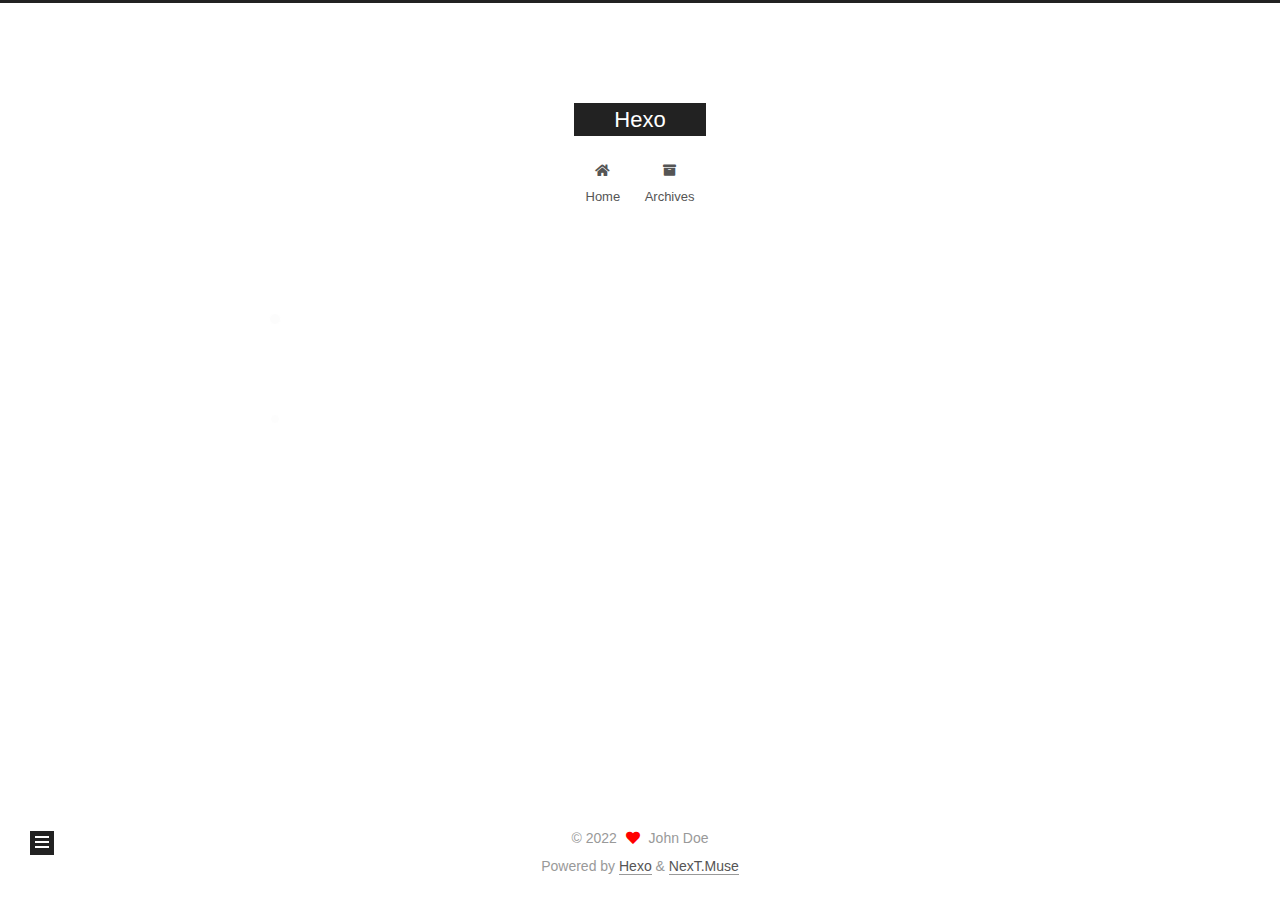
<file: tags/自我介绍/index.html>
<!DOCTYPE html>
<html lang="en">
<head>
  <meta charset="UTF-8">
<meta name="viewport" content="width=device-width, initial-scale=1, maximum-scale=2">
<meta name="theme-color" content="#222">
<meta name="generator" content="Hexo 6.2.0">
  <link rel="apple-touch-icon" sizes="180x180" href="/images/apple-touch-icon-next.png">
  <link rel="icon" type="image/png" sizes="32x32" href="/images/favicon-32x32-next.png">
  <link rel="icon" type="image/png" sizes="16x16" href="/images/favicon-16x16-next.png">
  <link rel="mask-icon" href="/images/logo.svg" color="#222">

<link rel="stylesheet" href="/css/main.css">


<link rel="stylesheet" href="/lib/font-awesome/css/all.min.css">

<script id="hexo-configurations">
    var NexT = window.NexT || {};
    var CONFIG = {"hostname":"example.com","root":"/","scheme":"Muse","version":"7.8.0","exturl":false,"sidebar":{"position":"left","display":"post","padding":18,"offset":12,"onmobile":false},"copycode":{"enable":false,"show_result":false,"style":null},"back2top":{"enable":true,"sidebar":false,"scrollpercent":false},"bookmark":{"enable":false,"color":"#222","save":"auto"},"fancybox":false,"mediumzoom":false,"lazyload":false,"pangu":false,"comments":{"style":"tabs","active":null,"storage":true,"lazyload":false,"nav":null},"algolia":{"hits":{"per_page":10},"labels":{"input_placeholder":"Search for Posts","hits_empty":"We didn't find any results for the search: ${query}","hits_stats":"${hits} results found in ${time} ms"}},"localsearch":{"enable":false,"trigger":"auto","top_n_per_article":1,"unescape":false,"preload":false},"motion":{"enable":true,"async":false,"transition":{"post_block":"fadeIn","post_header":"slideDownIn","post_body":"slideDownIn","coll_header":"slideLeftIn","sidebar":"slideUpIn"}}};
  </script>

  <meta property="og:type" content="website">
<meta property="og:title" content="Hexo">
<meta property="og:url" content="http://example.com/tags/%E8%87%AA%E6%88%91%E4%BB%8B%E7%BB%8D/index.html">
<meta property="og:site_name" content="Hexo">
<meta property="og:locale" content="en_US">
<meta property="article:author" content="John Doe">
<meta name="twitter:card" content="summary">

<link rel="canonical" href="http://example.com/tags/%E8%87%AA%E6%88%91%E4%BB%8B%E7%BB%8D/">


<script id="page-configurations">
  // https://hexo.io/docs/variables.html
  CONFIG.page = {
    sidebar: "",
    isHome : false,
    isPost : false,
    lang   : 'en'
  };
</script>

  <title>Tag: 自我介绍 | Hexo</title>
  






  <noscript>
  <style>
  .use-motion .brand,
  .use-motion .menu-item,
  .sidebar-inner,
  .use-motion .post-block,
  .use-motion .pagination,
  .use-motion .comments,
  .use-motion .post-header,
  .use-motion .post-body,
  .use-motion .collection-header { opacity: initial; }

  .use-motion .site-title,
  .use-motion .site-subtitle {
    opacity: initial;
    top: initial;
  }

  .use-motion .logo-line-before i { left: initial; }
  .use-motion .logo-line-after i { right: initial; }
  </style>
</noscript>

</head>

<body itemscope itemtype="http://schema.org/WebPage">
  <div class="container use-motion">
    <div class="headband"></div>

    <header class="header" itemscope itemtype="http://schema.org/WPHeader">
      <div class="header-inner"><div class="site-brand-container">
  <div class="site-nav-toggle">
    <div class="toggle" aria-label="Toggle navigation bar">
      <span class="toggle-line toggle-line-first"></span>
      <span class="toggle-line toggle-line-middle"></span>
      <span class="toggle-line toggle-line-last"></span>
    </div>
  </div>

  <div class="site-meta">

    <a href="/" class="brand" rel="start">
      <span class="logo-line-before"><i></i></span>
      <h1 class="site-title">Hexo</h1>
      <span class="logo-line-after"><i></i></span>
    </a>
  </div>

  <div class="site-nav-right">
    <div class="toggle popup-trigger">
    </div>
  </div>
</div>




<nav class="site-nav">
  <ul id="menu" class="main-menu menu">
        <li class="menu-item menu-item-home">

    <a href="/" rel="section"><i class="fa fa-home fa-fw"></i>Home</a>

  </li>
        <li class="menu-item menu-item-archives">

    <a href="/archives/" rel="section"><i class="fa fa-archive fa-fw"></i>Archives</a>

  </li>
  </ul>
</nav>




</div>
    </header>

    
  <div class="back-to-top">
    <i class="fa fa-arrow-up"></i>
    <span>0%</span>
  </div>


    <main class="main">
      <div class="main-inner">
        <div class="content-wrap">
          

          <div class="content tag">
            

  
  
  
  <div class="post-block">
    <div class="posts-collapse">
      <div class="collection-title">
        <h2 class="collection-header">自我介绍
          <small>Tag</small>
        </h2>
      </div>

      
    <div class="collection-year">
      <span class="collection-header">2022</span>
    </div>

  <article itemscope itemtype="http://schema.org/Article">
    <header class="post-header">

      <div class="post-meta">
        <time itemprop="dateCreated"
              datetime="2022-09-05T12:18:13+08:00"
              content="2022-09-05">
          09-05
        </time>
      </div>

      <div class="post-title">
          <a class="post-title-link" href="/2022/09/05/self-introduction/" itemprop="url">
            <span itemprop="name">self-introduction</span>
          </a>
      </div>

    </header>
  </article>

    </div>
  </div>
  
  
  

  



          </div>
          

<script>
  window.addEventListener('tabs:register', () => {
    let { activeClass } = CONFIG.comments;
    if (CONFIG.comments.storage) {
      activeClass = localStorage.getItem('comments_active') || activeClass;
    }
    if (activeClass) {
      let activeTab = document.querySelector(`a[href="#comment-${activeClass}"]`);
      if (activeTab) {
        activeTab.click();
      }
    }
  });
  if (CONFIG.comments.storage) {
    window.addEventListener('tabs:click', event => {
      if (!event.target.matches('.tabs-comment .tab-content .tab-pane')) return;
      let commentClass = event.target.classList[1];
      localStorage.setItem('comments_active', commentClass);
    });
  }
</script>

        </div>
          
  
  <div class="toggle sidebar-toggle">
    <span class="toggle-line toggle-line-first"></span>
    <span class="toggle-line toggle-line-middle"></span>
    <span class="toggle-line toggle-line-last"></span>
  </div>

  <aside class="sidebar">
    <div class="sidebar-inner">

      <ul class="sidebar-nav motion-element">
        <li class="sidebar-nav-toc">
          Table of Contents
        </li>
        <li class="sidebar-nav-overview">
          Overview
        </li>
      </ul>

      <!--noindex-->
      <div class="post-toc-wrap sidebar-panel">
      </div>
      <!--/noindex-->

      <div class="site-overview-wrap sidebar-panel">
        <div class="site-author motion-element" itemprop="author" itemscope itemtype="http://schema.org/Person">
  <p class="site-author-name" itemprop="name">John Doe</p>
  <div class="site-description" itemprop="description"></div>
</div>
<div class="site-state-wrap motion-element">
  <nav class="site-state">
      <div class="site-state-item site-state-posts">
          <a href="/archives/">
        
          <span class="site-state-item-count">1</span>
          <span class="site-state-item-name">posts</span>
        </a>
      </div>
      <div class="site-state-item site-state-tags">
        <span class="site-state-item-count">3</span>
        <span class="site-state-item-name">tags</span>
      </div>
  </nav>
</div>



      </div>

    </div>
  </aside>
  <div id="sidebar-dimmer"></div>


      </div>
    </main>

    <footer class="footer">
      <div class="footer-inner">
        

        

<div class="copyright">
  
  &copy; 
  <span itemprop="copyrightYear">2022</span>
  <span class="with-love">
    <i class="fa fa-heart"></i>
  </span>
  <span class="author" itemprop="copyrightHolder">John Doe</span>
</div>
  <div class="powered-by">Powered by <a href="https://hexo.io/" class="theme-link" rel="noopener" target="_blank">Hexo</a> & <a href="https://muse.theme-next.org/" class="theme-link" rel="noopener" target="_blank">NexT.Muse</a>
  </div>

        








      </div>
    </footer>
  </div>

  
  <script src="/lib/anime.min.js"></script>
  <script src="/lib/velocity/velocity.min.js"></script>
  <script src="/lib/velocity/velocity.ui.min.js"></script>

<script src="/js/utils.js"></script>

<script src="/js/motion.js"></script>


<script src="/js/schemes/muse.js"></script>


<script src="/js/next-boot.js"></script>




  















  

  

</body>
</html>
</file>
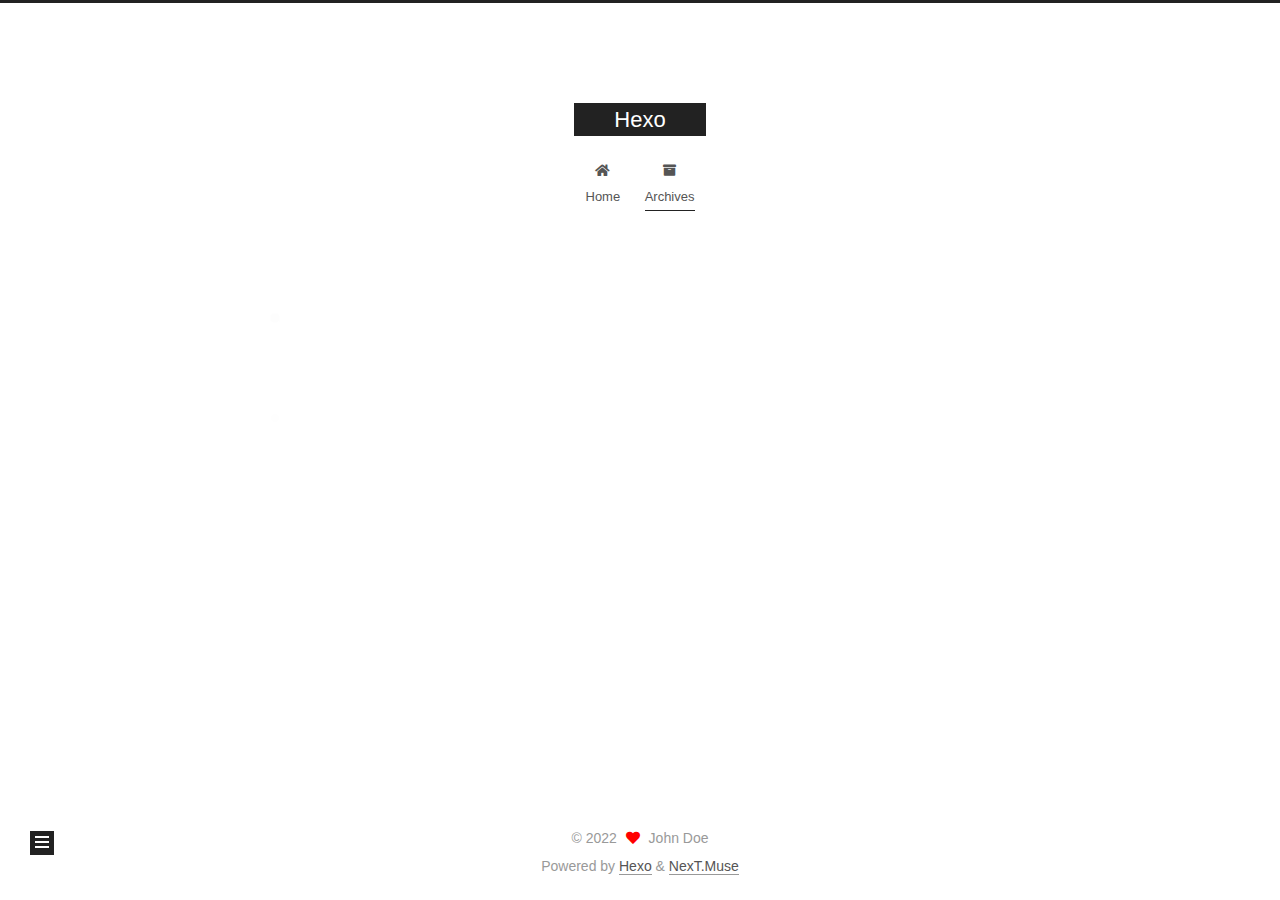
<file: archives/2022/09/index.html>
<!DOCTYPE html>
<html lang="en">
<head>
  <meta charset="UTF-8">
<meta name="viewport" content="width=device-width, initial-scale=1, maximum-scale=2">
<meta name="theme-color" content="#222">
<meta name="generator" content="Hexo 6.2.0">
  <link rel="apple-touch-icon" sizes="180x180" href="/images/apple-touch-icon-next.png">
  <link rel="icon" type="image/png" sizes="32x32" href="/images/favicon-32x32-next.png">
  <link rel="icon" type="image/png" sizes="16x16" href="/images/favicon-16x16-next.png">
  <link rel="mask-icon" href="/images/logo.svg" color="#222">

<link rel="stylesheet" href="/css/main.css">


<link rel="stylesheet" href="/lib/font-awesome/css/all.min.css">

<script id="hexo-configurations">
    var NexT = window.NexT || {};
    var CONFIG = {"hostname":"example.com","root":"/","scheme":"Muse","version":"7.8.0","exturl":false,"sidebar":{"position":"left","display":"post","padding":18,"offset":12,"onmobile":false},"copycode":{"enable":false,"show_result":false,"style":null},"back2top":{"enable":true,"sidebar":false,"scrollpercent":false},"bookmark":{"enable":false,"color":"#222","save":"auto"},"fancybox":false,"mediumzoom":false,"lazyload":false,"pangu":false,"comments":{"style":"tabs","active":null,"storage":true,"lazyload":false,"nav":null},"algolia":{"hits":{"per_page":10},"labels":{"input_placeholder":"Search for Posts","hits_empty":"We didn't find any results for the search: ${query}","hits_stats":"${hits} results found in ${time} ms"}},"localsearch":{"enable":false,"trigger":"auto","top_n_per_article":1,"unescape":false,"preload":false},"motion":{"enable":true,"async":false,"transition":{"post_block":"fadeIn","post_header":"slideDownIn","post_body":"slideDownIn","coll_header":"slideLeftIn","sidebar":"slideUpIn"}}};
  </script>

  <meta property="og:type" content="website">
<meta property="og:title" content="Hexo">
<meta property="og:url" content="http://example.com/archives/2022/09/index.html">
<meta property="og:site_name" content="Hexo">
<meta property="og:locale" content="en_US">
<meta property="article:author" content="John Doe">
<meta name="twitter:card" content="summary">

<link rel="canonical" href="http://example.com/archives/2022/09/">


<script id="page-configurations">
  // https://hexo.io/docs/variables.html
  CONFIG.page = {
    sidebar: "",
    isHome : false,
    isPost : false,
    lang   : 'en'
  };
</script>

  <title>Archive | Hexo</title>
  






  <noscript>
  <style>
  .use-motion .brand,
  .use-motion .menu-item,
  .sidebar-inner,
  .use-motion .post-block,
  .use-motion .pagination,
  .use-motion .comments,
  .use-motion .post-header,
  .use-motion .post-body,
  .use-motion .collection-header { opacity: initial; }

  .use-motion .site-title,
  .use-motion .site-subtitle {
    opacity: initial;
    top: initial;
  }

  .use-motion .logo-line-before i { left: initial; }
  .use-motion .logo-line-after i { right: initial; }
  </style>
</noscript>

</head>

<body itemscope itemtype="http://schema.org/WebPage">
  <div class="container use-motion">
    <div class="headband"></div>

    <header class="header" itemscope itemtype="http://schema.org/WPHeader">
      <div class="header-inner"><div class="site-brand-container">
  <div class="site-nav-toggle">
    <div class="toggle" aria-label="Toggle navigation bar">
      <span class="toggle-line toggle-line-first"></span>
      <span class="toggle-line toggle-line-middle"></span>
      <span class="toggle-line toggle-line-last"></span>
    </div>
  </div>

  <div class="site-meta">

    <a href="/" class="brand" rel="start">
      <span class="logo-line-before"><i></i></span>
      <h1 class="site-title">Hexo</h1>
      <span class="logo-line-after"><i></i></span>
    </a>
  </div>

  <div class="site-nav-right">
    <div class="toggle popup-trigger">
    </div>
  </div>
</div>




<nav class="site-nav">
  <ul id="menu" class="main-menu menu">
        <li class="menu-item menu-item-home">

    <a href="/" rel="section"><i class="fa fa-home fa-fw"></i>Home</a>

  </li>
        <li class="menu-item menu-item-archives">

    <a href="/archives/" rel="section"><i class="fa fa-archive fa-fw"></i>Archives</a>

  </li>
  </ul>
</nav>




</div>
    </header>

    
  <div class="back-to-top">
    <i class="fa fa-arrow-up"></i>
    <span>0%</span>
  </div>


    <main class="main">
      <div class="main-inner">
        <div class="content-wrap">
          

          <div class="content archive">
            

  
  
  
  <div class="post-block">
    <div class="posts-collapse">
      <div class="collection-title">
        <span class="collection-header">Um..! 1 post. Keep on posting.</span>
      </div>

      
    <div class="collection-year">
      <span class="collection-header">2022</span>
    </div>

  <article itemscope itemtype="http://schema.org/Article">
    <header class="post-header">

      <div class="post-meta">
        <time itemprop="dateCreated"
              datetime="2022-09-05T12:18:13+08:00"
              content="2022-09-05">
          09-05
        </time>
      </div>

      <div class="post-title">
          <a class="post-title-link" href="/2022/09/05/self-introduction/" itemprop="url">
            <span itemprop="name">self-introduction</span>
          </a>
      </div>

    </header>
  </article>


    </div>
  </div>
  
  
  

  



          </div>
          

<script>
  window.addEventListener('tabs:register', () => {
    let { activeClass } = CONFIG.comments;
    if (CONFIG.comments.storage) {
      activeClass = localStorage.getItem('comments_active') || activeClass;
    }
    if (activeClass) {
      let activeTab = document.querySelector(`a[href="#comment-${activeClass}"]`);
      if (activeTab) {
        activeTab.click();
      }
    }
  });
  if (CONFIG.comments.storage) {
    window.addEventListener('tabs:click', event => {
      if (!event.target.matches('.tabs-comment .tab-content .tab-pane')) return;
      let commentClass = event.target.classList[1];
      localStorage.setItem('comments_active', commentClass);
    });
  }
</script>

        </div>
          
  
  <div class="toggle sidebar-toggle">
    <span class="toggle-line toggle-line-first"></span>
    <span class="toggle-line toggle-line-middle"></span>
    <span class="toggle-line toggle-line-last"></span>
  </div>

  <aside class="sidebar">
    <div class="sidebar-inner">

      <ul class="sidebar-nav motion-element">
        <li class="sidebar-nav-toc">
          Table of Contents
        </li>
        <li class="sidebar-nav-overview">
          Overview
        </li>
      </ul>

      <!--noindex-->
      <div class="post-toc-wrap sidebar-panel">
      </div>
      <!--/noindex-->

      <div class="site-overview-wrap sidebar-panel">
        <div class="site-author motion-element" itemprop="author" itemscope itemtype="http://schema.org/Person">
  <p class="site-author-name" itemprop="name">John Doe</p>
  <div class="site-description" itemprop="description"></div>
</div>
<div class="site-state-wrap motion-element">
  <nav class="site-state">
      <div class="site-state-item site-state-posts">
          <a href="/archives/">
        
          <span class="site-state-item-count">1</span>
          <span class="site-state-item-name">posts</span>
        </a>
      </div>
      <div class="site-state-item site-state-tags">
        <span class="site-state-item-count">3</span>
        <span class="site-state-item-name">tags</span>
      </div>
  </nav>
</div>



      </div>

    </div>
  </aside>
  <div id="sidebar-dimmer"></div>


      </div>
    </main>

    <footer class="footer">
      <div class="footer-inner">
        

        

<div class="copyright">
  
  &copy; 
  <span itemprop="copyrightYear">2022</span>
  <span class="with-love">
    <i class="fa fa-heart"></i>
  </span>
  <span class="author" itemprop="copyrightHolder">John Doe</span>
</div>
  <div class="powered-by">Powered by <a href="https://hexo.io/" class="theme-link" rel="noopener" target="_blank">Hexo</a> & <a href="https://muse.theme-next.org/" class="theme-link" rel="noopener" target="_blank">NexT.Muse</a>
  </div>

        








      </div>
    </footer>
  </div>

  
  <script src="/lib/anime.min.js"></script>
  <script src="/lib/velocity/velocity.min.js"></script>
  <script src="/lib/velocity/velocity.ui.min.js"></script>

<script src="/js/utils.js"></script>

<script src="/js/motion.js"></script>


<script src="/js/schemes/muse.js"></script>


<script src="/js/next-boot.js"></script>




  















  

  

</body>
</html>
</file>
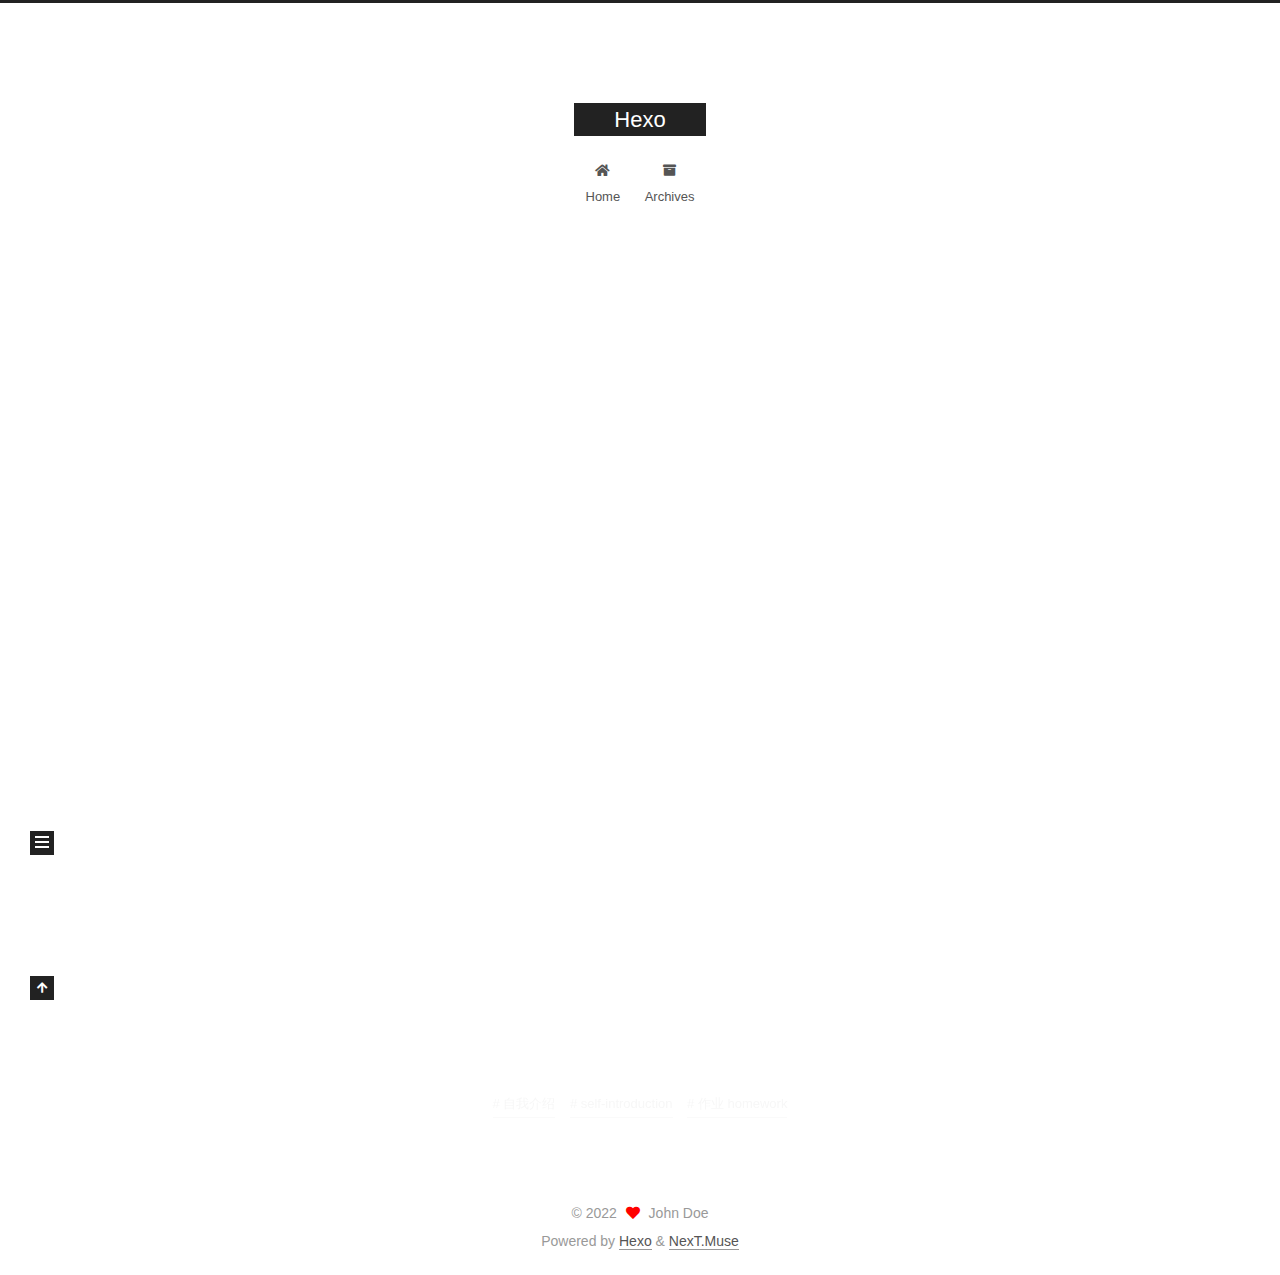
<file: 2022/09/05/self-introduction/index.html>
<!DOCTYPE html>
<html lang="en">
<head>
  <meta charset="UTF-8">
<meta name="viewport" content="width=device-width, initial-scale=1, maximum-scale=2">
<meta name="theme-color" content="#222">
<meta name="generator" content="Hexo 6.2.0">
  <link rel="apple-touch-icon" sizes="180x180" href="/images/apple-touch-icon-next.png">
  <link rel="icon" type="image/png" sizes="32x32" href="/images/favicon-32x32-next.png">
  <link rel="icon" type="image/png" sizes="16x16" href="/images/favicon-16x16-next.png">
  <link rel="mask-icon" href="/images/logo.svg" color="#222">

<link rel="stylesheet" href="/css/main.css">


<link rel="stylesheet" href="/lib/font-awesome/css/all.min.css">

<script id="hexo-configurations">
    var NexT = window.NexT || {};
    var CONFIG = {"hostname":"example.com","root":"/","scheme":"Muse","version":"7.8.0","exturl":false,"sidebar":{"position":"left","display":"post","padding":18,"offset":12,"onmobile":false},"copycode":{"enable":false,"show_result":false,"style":null},"back2top":{"enable":true,"sidebar":false,"scrollpercent":false},"bookmark":{"enable":false,"color":"#222","save":"auto"},"fancybox":false,"mediumzoom":false,"lazyload":false,"pangu":false,"comments":{"style":"tabs","active":null,"storage":true,"lazyload":false,"nav":null},"algolia":{"hits":{"per_page":10},"labels":{"input_placeholder":"Search for Posts","hits_empty":"We didn't find any results for the search: ${query}","hits_stats":"${hits} results found in ${time} ms"}},"localsearch":{"enable":false,"trigger":"auto","top_n_per_article":1,"unescape":false,"preload":false},"motion":{"enable":true,"async":false,"transition":{"post_block":"fadeIn","post_header":"slideDownIn","post_body":"slideDownIn","coll_header":"slideLeftIn","sidebar":"slideUpIn"}}};
  </script>

  <meta name="description" content="Hello everyone，welcome to my blog. I am Cooper Huang, a 12years old Chinese boy. My English name Cooper is from my favorite movie Interstellar.    I am good in programming, especially in python, soli">
<meta property="og:type" content="article">
<meta property="og:title" content="self-introduction">
<meta property="og:url" content="http://example.com/2022/09/05/self-introduction/index.html">
<meta property="og:site_name" content="Hexo">
<meta property="og:description" content="Hello everyone，welcome to my blog. I am Cooper Huang, a 12years old Chinese boy. My English name Cooper is from my favorite movie Interstellar.    I am good in programming, especially in python, soli">
<meta property="og:locale" content="en_US">
<meta property="article:published_time" content="2022-09-05T04:18:13.000Z">
<meta property="article:modified_time" content="2022-09-06T16:58:17.237Z">
<meta property="article:author" content="John Doe">
<meta property="article:tag" content="自我介绍">
<meta property="article:tag" content="self-introduction">
<meta property="article:tag" content="作业 homework">
<meta name="twitter:card" content="summary">

<link rel="canonical" href="http://example.com/2022/09/05/self-introduction/">


<script id="page-configurations">
  // https://hexo.io/docs/variables.html
  CONFIG.page = {
    sidebar: "",
    isHome : false,
    isPost : true,
    lang   : 'en'
  };
</script>

  <title>self-introduction | Hexo</title>
  






  <noscript>
  <style>
  .use-motion .brand,
  .use-motion .menu-item,
  .sidebar-inner,
  .use-motion .post-block,
  .use-motion .pagination,
  .use-motion .comments,
  .use-motion .post-header,
  .use-motion .post-body,
  .use-motion .collection-header { opacity: initial; }

  .use-motion .site-title,
  .use-motion .site-subtitle {
    opacity: initial;
    top: initial;
  }

  .use-motion .logo-line-before i { left: initial; }
  .use-motion .logo-line-after i { right: initial; }
  </style>
</noscript>

</head>

<body itemscope itemtype="http://schema.org/WebPage">
  <div class="container use-motion">
    <div class="headband"></div>

    <header class="header" itemscope itemtype="http://schema.org/WPHeader">
      <div class="header-inner"><div class="site-brand-container">
  <div class="site-nav-toggle">
    <div class="toggle" aria-label="Toggle navigation bar">
      <span class="toggle-line toggle-line-first"></span>
      <span class="toggle-line toggle-line-middle"></span>
      <span class="toggle-line toggle-line-last"></span>
    </div>
  </div>

  <div class="site-meta">

    <a href="/" class="brand" rel="start">
      <span class="logo-line-before"><i></i></span>
      <h1 class="site-title">Hexo</h1>
      <span class="logo-line-after"><i></i></span>
    </a>
  </div>

  <div class="site-nav-right">
    <div class="toggle popup-trigger">
    </div>
  </div>
</div>




<nav class="site-nav">
  <ul id="menu" class="main-menu menu">
        <li class="menu-item menu-item-home">

    <a href="/" rel="section"><i class="fa fa-home fa-fw"></i>Home</a>

  </li>
        <li class="menu-item menu-item-archives">

    <a href="/archives/" rel="section"><i class="fa fa-archive fa-fw"></i>Archives</a>

  </li>
  </ul>
</nav>




</div>
    </header>

    
  <div class="back-to-top">
    <i class="fa fa-arrow-up"></i>
    <span>0%</span>
  </div>


    <main class="main">
      <div class="main-inner">
        <div class="content-wrap">
          

          <div class="content post posts-expand">
            

    
  
  
  <article itemscope itemtype="http://schema.org/Article" class="post-block" lang="en">
    <link itemprop="mainEntityOfPage" href="http://example.com/2022/09/05/self-introduction/">

    <span hidden itemprop="author" itemscope itemtype="http://schema.org/Person">
      <meta itemprop="image" content="/images/avatar.gif">
      <meta itemprop="name" content="John Doe">
      <meta itemprop="description" content="">
    </span>

    <span hidden itemprop="publisher" itemscope itemtype="http://schema.org/Organization">
      <meta itemprop="name" content="Hexo">
    </span>
      <header class="post-header">
        <h1 class="post-title" itemprop="name headline">
          self-introduction
        </h1>

        <div class="post-meta">
            <span class="post-meta-item">
              <span class="post-meta-item-icon">
                <i class="far fa-calendar"></i>
              </span>
              <span class="post-meta-item-text">Posted on</span>

              <time title="Created: 2022-09-05 12:18:13" itemprop="dateCreated datePublished" datetime="2022-09-05T12:18:13+08:00">2022-09-05</time>
            </span>
              <span class="post-meta-item">
                <span class="post-meta-item-icon">
                  <i class="far fa-calendar-check"></i>
                </span>
                <span class="post-meta-item-text">Edited on</span>
                <time title="Modified: 2022-09-07 00:58:17" itemprop="dateModified" datetime="2022-09-07T00:58:17+08:00">2022-09-07</time>
              </span>

          

        </div>
      </header>

    
    
    
    <div class="post-body" itemprop="articleBody">

      
        <br>
Hello everyone，welcome to my blog. I am Cooper Huang, a 12years old Chinese boy. My English name Cooper is from my favorite movie Interstellar. 
<br>
<br>
I am good in programming, especially in python, solidity and ios app develop. I have my Bilibili account with about 2700 fans. I share English Video which I make in python.
<br>
<br>
Welcome to follow my account @randomdao
<br>
<br>
I also like swimming, playing basketball, and had won the gold medal in the sprint in the school sports meeting.
<br>
<br>
That's me. And nice to meet you.
thank you

<br>

<p><video src="https://therandomdao.com/self-introduction%20video720p.mp4" position= "absolute" width="100%" height="100%" controls="controls"></video></p>

    </div>

    
    
    

      <footer class="post-footer">
          <div class="post-tags">
              <a href="/tags/%E8%87%AA%E6%88%91%E4%BB%8B%E7%BB%8D/" rel="tag"># 自我介绍</a>
              <a href="/tags/self-introduction/" rel="tag"># self-introduction</a>
              <a href="/tags/%E4%BD%9C%E4%B8%9A-homework/" rel="tag"># 作业 homework</a>
          </div>

        


        
      </footer>
    
  </article>
  
  
  



          </div>
          

<script>
  window.addEventListener('tabs:register', () => {
    let { activeClass } = CONFIG.comments;
    if (CONFIG.comments.storage) {
      activeClass = localStorage.getItem('comments_active') || activeClass;
    }
    if (activeClass) {
      let activeTab = document.querySelector(`a[href="#comment-${activeClass}"]`);
      if (activeTab) {
        activeTab.click();
      }
    }
  });
  if (CONFIG.comments.storage) {
    window.addEventListener('tabs:click', event => {
      if (!event.target.matches('.tabs-comment .tab-content .tab-pane')) return;
      let commentClass = event.target.classList[1];
      localStorage.setItem('comments_active', commentClass);
    });
  }
</script>

        </div>
          
  
  <div class="toggle sidebar-toggle">
    <span class="toggle-line toggle-line-first"></span>
    <span class="toggle-line toggle-line-middle"></span>
    <span class="toggle-line toggle-line-last"></span>
  </div>

  <aside class="sidebar">
    <div class="sidebar-inner">

      <ul class="sidebar-nav motion-element">
        <li class="sidebar-nav-toc">
          Table of Contents
        </li>
        <li class="sidebar-nav-overview">
          Overview
        </li>
      </ul>

      <!--noindex-->
      <div class="post-toc-wrap sidebar-panel">
      </div>
      <!--/noindex-->

      <div class="site-overview-wrap sidebar-panel">
        <div class="site-author motion-element" itemprop="author" itemscope itemtype="http://schema.org/Person">
  <p class="site-author-name" itemprop="name">John Doe</p>
  <div class="site-description" itemprop="description"></div>
</div>
<div class="site-state-wrap motion-element">
  <nav class="site-state">
      <div class="site-state-item site-state-posts">
          <a href="/archives/">
        
          <span class="site-state-item-count">1</span>
          <span class="site-state-item-name">posts</span>
        </a>
      </div>
      <div class="site-state-item site-state-tags">
        <span class="site-state-item-count">3</span>
        <span class="site-state-item-name">tags</span>
      </div>
  </nav>
</div>



      </div>

    </div>
  </aside>
  <div id="sidebar-dimmer"></div>


      </div>
    </main>

    <footer class="footer">
      <div class="footer-inner">
        

        

<div class="copyright">
  
  &copy; 
  <span itemprop="copyrightYear">2022</span>
  <span class="with-love">
    <i class="fa fa-heart"></i>
  </span>
  <span class="author" itemprop="copyrightHolder">John Doe</span>
</div>
  <div class="powered-by">Powered by <a href="https://hexo.io/" class="theme-link" rel="noopener" target="_blank">Hexo</a> & <a href="https://muse.theme-next.org/" class="theme-link" rel="noopener" target="_blank">NexT.Muse</a>
  </div>

        








      </div>
    </footer>
  </div>

  
  <script src="/lib/anime.min.js"></script>
  <script src="/lib/velocity/velocity.min.js"></script>
  <script src="/lib/velocity/velocity.ui.min.js"></script>

<script src="/js/utils.js"></script>

<script src="/js/motion.js"></script>


<script src="/js/schemes/muse.js"></script>


<script src="/js/next-boot.js"></script>




  















  

  

</body>
</html>
</file>
<file: css/main.css>
:root {
  --body-bg-color: #fff;
  --content-bg-color: #fff;
  --card-bg-color: #f5f5f5;
  --text-color: #555;
  --blockquote-color: #666;
  --link-color: #555;
  --link-hover-color: #222;
  --brand-color: #fff;
  --brand-hover-color: #fff;
  --table-row-odd-bg-color: #f9f9f9;
  --table-row-hover-bg-color: #f5f5f5;
  --menu-item-bg-color: #f5f5f5;
  --btn-default-bg: #222;
  --btn-default-color: #fff;
  --btn-default-border-color: #222;
  --btn-default-hover-bg: #fff;
  --btn-default-hover-color: #222;
  --btn-default-hover-border-color: #222;
}
html {
  line-height: 1.15; /* 1 */
  -webkit-text-size-adjust: 100%; /* 2 */
}
body {
  margin: 0;
}
main {
  display: block;
}
h1 {
  font-size: 2em;
  margin: 0.67em 0;
}
hr {
  box-sizing: content-box; /* 1 */
  height: 0; /* 1 */
  overflow: visible; /* 2 */
}
pre {
  font-family: monospace, monospace; /* 1 */
  font-size: 1em; /* 2 */
}
a {
  background: transparent;
}
abbr[title] {
  border-bottom: none; /* 1 */
  text-decoration: underline; /* 2 */
  text-decoration: underline dotted; /* 2 */
}
b,
strong {
  font-weight: bolder;
}
code,
kbd,
samp {
  font-family: monospace, monospace; /* 1 */
  font-size: 1em; /* 2 */
}
small {
  font-size: 80%;
}
sub,
sup {
  font-size: 75%;
  line-height: 0;
  position: relative;
  vertical-align: baseline;
}
sub {
  bottom: -0.25em;
}
sup {
  top: -0.5em;
}
img {
  border-style: none;
}
button,
input,
optgroup,
select,
textarea {
  font-family: inherit; /* 1 */
  font-size: 100%; /* 1 */
  line-height: 1.15; /* 1 */
  margin: 0; /* 2 */
}
button,
input {
/* 1 */
  overflow: visible;
}
button,
select {
/* 1 */
  text-transform: none;
}
button,
[type='button'],
[type='reset'],
[type='submit'] {
  -webkit-appearance: button;
}
button::-moz-focus-inner,
[type='button']::-moz-focus-inner,
[type='reset']::-moz-focus-inner,
[type='submit']::-moz-focus-inner {
  border-style: none;
  padding: 0;
}
button:-moz-focusring,
[type='button']:-moz-focusring,
[type='reset']:-moz-focusring,
[type='submit']:-moz-focusring {
  outline: 1px dotted ButtonText;
}
fieldset {
  padding: 0.35em 0.75em 0.625em;
}
legend {
  box-sizing: border-box; /* 1 */
  color: inherit; /* 2 */
  display: table; /* 1 */
  max-width: 100%; /* 1 */
  padding: 0; /* 3 */
  white-space: normal; /* 1 */
}
progress {
  vertical-align: baseline;
}
textarea {
  overflow: auto;
}
[type='checkbox'],
[type='radio'] {
  box-sizing: border-box; /* 1 */
  padding: 0; /* 2 */
}
[type='number']::-webkit-inner-spin-button,
[type='number']::-webkit-outer-spin-button {
  height: auto;
}
[type='search'] {
  outline-offset: -2px; /* 2 */
  -webkit-appearance: textfield; /* 1 */
}
[type='search']::-webkit-search-decoration {
  -webkit-appearance: none;
}
::-webkit-file-upload-button {
  font: inherit; /* 2 */
  -webkit-appearance: button; /* 1 */
}
details {
  display: block;
}
summary {
  display: list-item;
}
template {
  display: none;
}
[hidden] {
  display: none;
}
::selection {
  background: #262a30;
  color: #eee;
}
html,
body {
  height: 100%;
}
body {
  background: var(--body-bg-color);
  color: var(--text-color);
  font-family: 'Lato', "PingFang SC", "Microsoft YaHei", sans-serif;
  font-size: 1em;
  line-height: 2;
}
@media (max-width: 991px) {
  body {
    padding-left: 0 !important;
    padding-right: 0 !important;
  }
}
h1,
h2,
h3,
h4,
h5,
h6 {
  font-family: 'Lato', "PingFang SC", "Microsoft YaHei", sans-serif;
  font-weight: bold;
  line-height: 1.5;
  margin: 20px 0 15px;
}
h1 {
  font-size: 1.5em;
}
h2 {
  font-size: 1.375em;
}
h3 {
  font-size: 1.25em;
}
h4 {
  font-size: 1.125em;
}
h5 {
  font-size: 1em;
}
h6 {
  font-size: 0.875em;
}
p {
  margin: 0 0 20px 0;
}
a,
span.exturl {
  border-bottom: 1px solid #999;
  color: var(--link-color);
  outline: 0;
  text-decoration: none;
  overflow-wrap: break-word;
  word-wrap: break-word;
  cursor: pointer;
}
a:hover,
span.exturl:hover {
  border-bottom-color: var(--link-hover-color);
  color: var(--link-hover-color);
}
iframe,
img,
video {
  display: block;
  margin-left: auto;
  margin-right: auto;
  max-width: 100%;
}
hr {
  background-image: repeating-linear-gradient(-45deg, #ddd, #ddd 4px, transparent 4px, transparent 8px);
  border: 0;
  height: 3px;
  margin: 40px 0;
}
blockquote {
  border-left: 4px solid #ddd;
  color: var(--blockquote-color);
  margin: 0;
  padding: 0 15px;
}
blockquote cite::before {
  content: '-';
  padding: 0 5px;
}
dt {
  font-weight: bold;
}
dd {
  margin: 0;
  padding: 0;
}
kbd {
  background-color: #f5f5f5;
  background-image: linear-gradient(#eee, #fff, #eee);
  border: 1px solid #ccc;
  border-radius: 0.2em;
  box-shadow: 0.1em 0.1em 0.2em rgba(0,0,0,0.1);
  color: #555;
  font-family: inherit;
  padding: 0.1em 0.3em;
  white-space: nowrap;
}
.table-container {
  overflow: auto;
}
table {
  border-collapse: collapse;
  border-spacing: 0;
  font-size: 0.875em;
  margin: 0 0 20px 0;
  width: 100%;
}
tbody tr:nth-of-type(odd) {
  background: var(--table-row-odd-bg-color);
}
tbody tr:hover {
  background: var(--table-row-hover-bg-color);
}
caption,
th,
td {
  font-weight: normal;
  padding: 8px;
  vertical-align: middle;
}
th,
td {
  border: 1px solid #ddd;
  border-bottom: 3px solid #ddd;
}
th {
  font-weight: 700;
  padding-bottom: 10px;
}
td {
  border-bottom-width: 1px;
}
.btn {
  background: var(--btn-default-bg);
  border: 2px solid var(--btn-default-border-color);
  border-radius: 0;
  color: var(--btn-default-color);
  display: inline-block;
  font-size: 0.875em;
  line-height: 2;
  padding: 0 20px;
  text-decoration: none;
  transition-property: background-color;
  transition-delay: 0s;
  transition-duration: 0.2s;
  transition-timing-function: ease-in-out;
}
.btn:hover {
  background: var(--btn-default-hover-bg);
  border-color: var(--btn-default-hover-border-color);
  color: var(--btn-default-hover-color);
}
.btn + .btn {
  margin: 0 0 8px 8px;
}
.btn .fa-fw {
  text-align: left;
  width: 1.285714285714286em;
}
.toggle {
  line-height: 0;
}
.toggle .toggle-line {
  background: #fff;
  display: inline-block;
  height: 2px;
  left: 0;
  position: relative;
  top: 0;
  transition: all 0.4s;
  vertical-align: top;
  width: 100%;
}
.toggle .toggle-line:not(:first-child) {
  margin-top: 3px;
}
.toggle.toggle-arrow .toggle-line-first {
  left: 50%;
  top: 2px;
  transform: rotate(45deg);
  width: 50%;
}
.toggle.toggle-arrow .toggle-line-middle {
  left: 2px;
  width: 90%;
}
.toggle.toggle-arrow .toggle-line-last {
  left: 50%;
  top: -2px;
  transform: rotate(-45deg);
  width: 50%;
}
.toggle.toggle-close .toggle-line-first {
  transform: rotate(-45deg);
  top: 5px;
}
.toggle.toggle-close .toggle-line-middle {
  opacity: 0;
}
.toggle.toggle-close .toggle-line-last {
  transform: rotate(45deg);
  top: -5px;
}
.highlight,
pre {
  background: #f7f7f7;
  color: #4d4d4c;
  line-height: 1.6;
  margin: 0 auto 20px;
}
pre,
code {
  font-family: consolas, Menlo, monospace, "PingFang SC", "Microsoft YaHei";
}
code {
  background: #eee;
  border-radius: 3px;
  color: #555;
  padding: 2px 4px;
  overflow-wrap: break-word;
  word-wrap: break-word;
}
.highlight *::selection {
  background: #d6d6d6;
}
.highlight pre {
  border: 0;
  margin: 0;
  padding: 10px 0;
}
.highlight table {
  border: 0;
  margin: 0;
  width: auto;
}
.highlight td {
  border: 0;
  padding: 0;
}
.highlight figcaption {
  background: #eff2f3;
  color: #4d4d4c;
  display: flex;
  font-size: 0.875em;
  justify-content: space-between;
  line-height: 1.2;
  padding: 0.5em;
}
.highlight figcaption a {
  color: #4d4d4c;
}
.highlight figcaption a:hover {
  border-bottom-color: #4d4d4c;
}
.highlight .gutter {
  -moz-user-select: none;
  -ms-user-select: none;
  -webkit-user-select: none;
  user-select: none;
}
.highlight .gutter pre {
  background: #eff2f3;
  color: #869194;
  padding-left: 10px;
  padding-right: 10px;
  text-align: right;
}
.highlight .code pre {
  background: #f7f7f7;
  padding-left: 10px;
  width: 100%;
}
.gist table {
  width: auto;
}
.gist table td {
  border: 0;
}
pre {
  overflow: auto;
  padding: 10px;
}
pre code {
  background: none;
  color: #4d4d4c;
  font-size: 0.875em;
  padding: 0;
  text-shadow: none;
}
pre .deletion {
  background: #fdd;
}
pre .addition {
  background: #dfd;
}
pre .meta {
  color: #eab700;
  -moz-user-select: none;
  -ms-user-select: none;
  -webkit-user-select: none;
  user-select: none;
}
pre .comment {
  color: #8e908c;
}
pre .variable,
pre .attribute,
pre .tag,
pre .name,
pre .regexp,
pre .ruby .constant,
pre .xml .tag .title,
pre .xml .pi,
pre .xml .doctype,
pre .html .doctype,
pre .css .id,
pre .css .class,
pre .css .pseudo {
  color: #c82829;
}
pre .number,
pre .preprocessor,
pre .built_in,
pre .builtin-name,
pre .literal,
pre .params,
pre .constant,
pre .command {
  color: #f5871f;
}
pre .ruby .class .title,
pre .css .rules .attribute,
pre .string,
pre .symbol,
pre .value,
pre .inheritance,
pre .header,
pre .ruby .symbol,
pre .xml .cdata,
pre .special,
pre .formula {
  color: #718c00;
}
pre .title,
pre .css .hexcolor {
  color: #3e999f;
}
pre .function,
pre .python .decorator,
pre .python .title,
pre .ruby .function .title,
pre .ruby .title .keyword,
pre .perl .sub,
pre .javascript .title,
pre .coffeescript .title {
  color: #4271ae;
}
pre .keyword,
pre .javascript .function {
  color: #8959a8;
}
.blockquote-center {
  border-left: none;
  margin: 40px 0;
  padding: 0;
  position: relative;
  text-align: center;
}
.blockquote-center .fa {
  display: block;
  opacity: 0.6;
  position: absolute;
  width: 100%;
}
.blockquote-center .fa-quote-left {
  border-top: 1px solid #ccc;
  text-align: left;
  top: -20px;
}
.blockquote-center .fa-quote-right {
  border-bottom: 1px solid #ccc;
  text-align: right;
  bottom: -20px;
}
.blockquote-center p,
.blockquote-center div {
  text-align: center;
}
.post-body .group-picture img {
  margin: 0 auto;
  padding: 0 3px;
}
.group-picture-row {
  margin-bottom: 6px;
  overflow: hidden;
}
.group-picture-column {
  float: left;
  margin-bottom: 10px;
}
.post-body .label {
  color: #555;
  display: inline;
  padding: 0 2px;
}
.post-body .label.default {
  background: #f0f0f0;
}
.post-body .label.primary {
  background: #efe6f7;
}
.post-body .label.info {
  background: #e5f2f8;
}
.post-body .label.success {
  background: #e7f4e9;
}
.post-body .label.warning {
  background: #fcf6e1;
}
.post-body .label.danger {
  background: #fae8eb;
}
.post-body .tabs {
  margin-bottom: 20px;
}
.post-body .tabs,
.tabs-comment {
  display: block;
  padding-top: 10px;
  position: relative;
}
.post-body .tabs ul.nav-tabs,
.tabs-comment ul.nav-tabs {
  display: flex;
  flex-wrap: wrap;
  margin: 0;
  margin-bottom: -1px;
  padding: 0;
}
@media (max-width: 413px) {
  .post-body .tabs ul.nav-tabs,
  .tabs-comment ul.nav-tabs {
    display: block;
    margin-bottom: 5px;
  }
}
.post-body .tabs ul.nav-tabs li.tab,
.tabs-comment ul.nav-tabs li.tab {
  border-bottom: 1px solid #ddd;
  border-left: 1px solid transparent;
  border-right: 1px solid transparent;
  border-top: 3px solid transparent;
  flex-grow: 1;
  list-style-type: none;
  border-radius: 0 0 0 0;
}
@media (max-width: 413px) {
  .post-body .tabs ul.nav-tabs li.tab,
  .tabs-comment ul.nav-tabs li.tab {
    border-bottom: 1px solid transparent;
    border-left: 3px solid transparent;
    border-right: 1px solid transparent;
    border-top: 1px solid transparent;
  }
}
@media (max-width: 413px) {
  .post-body .tabs ul.nav-tabs li.tab,
  .tabs-comment ul.nav-tabs li.tab {
    border-radius: 0;
  }
}
.post-body .tabs ul.nav-tabs li.tab a,
.tabs-comment ul.nav-tabs li.tab a {
  border-bottom: initial;
  display: block;
  line-height: 1.8;
  outline: 0;
  padding: 0.25em 0.75em;
  text-align: center;
  transition-delay: 0s;
  transition-duration: 0.2s;
  transition-timing-function: ease-out;
}
.post-body .tabs ul.nav-tabs li.tab a i,
.tabs-comment ul.nav-tabs li.tab a i {
  width: 1.285714285714286em;
}
.post-body .tabs ul.nav-tabs li.tab.active,
.tabs-comment ul.nav-tabs li.tab.active {
  border-bottom: 1px solid transparent;
  border-left: 1px solid #ddd;
  border-right: 1px solid #ddd;
  border-top: 3px solid #fc6423;
}
@media (max-width: 413px) {
  .post-body .tabs ul.nav-tabs li.tab.active,
  .tabs-comment ul.nav-tabs li.tab.active {
    border-bottom: 1px solid #ddd;
    border-left: 3px solid #fc6423;
    border-right: 1px solid #ddd;
    border-top: 1px solid #ddd;
  }
}
.post-body .tabs ul.nav-tabs li.tab.active a,
.tabs-comment ul.nav-tabs li.tab.active a {
  color: var(--link-color);
  cursor: default;
}
.post-body .tabs .tab-content .tab-pane,
.tabs-comment .tab-content .tab-pane {
  border: 1px solid #ddd;
  border-top: 0;
  padding: 20px 20px 0 20px;
  border-radius: 0;
}
.post-body .tabs .tab-content .tab-pane:not(.active),
.tabs-comment .tab-content .tab-pane:not(.active) {
  display: none;
}
.post-body .tabs .tab-content .tab-pane.active,
.tabs-comment .tab-content .tab-pane.active {
  display: block;
}
.post-body .tabs .tab-content .tab-pane.active:nth-of-type(1),
.tabs-comment .tab-content .tab-pane.active:nth-of-type(1) {
  border-radius: 0 0 0 0;
}
@media (max-width: 413px) {
  .post-body .tabs .tab-content .tab-pane.active:nth-of-type(1),
  .tabs-comment .tab-content .tab-pane.active:nth-of-type(1) {
    border-radius: 0;
  }
}
.post-body .note {
  border-radius: 3px;
  margin-bottom: 20px;
  padding: 1em;
  position: relative;
  border: 1px solid #eee;
  border-left-width: 5px;
}
.post-body .note h2,
.post-body .note h3,
.post-body .note h4,
.post-body .note h5,
.post-body .note h6 {
  margin-top: 0;
  border-bottom: initial;
  margin-bottom: 0;
  padding-top: 0;
}
.post-body .note p:first-child,
.post-body .note ul:first-child,
.post-body .note ol:first-child,
.post-body .note table:first-child,
.post-body .note pre:first-child,
.post-body .note blockquote:first-child,
.post-body .note img:first-child {
  margin-top: 0;
}
.post-body .note p:last-child,
.post-body .note ul:last-child,
.post-body .note ol:last-child,
.post-body .note table:last-child,
.post-body .note pre:last-child,
.post-body .note blockquote:last-child,
.post-body .note img:last-child {
  margin-bottom: 0;
}
.post-body .note.default {
  border-left-color: #777;
}
.post-body .note.default h2,
.post-body .note.default h3,
.post-body .note.default h4,
.post-body .note.default h5,
.post-body .note.default h6 {
  color: #777;
}
.post-body .note.primary {
  border-left-color: #6f42c1;
}
.post-body .note.primary h2,
.post-body .note.primary h3,
.post-body .note.primary h4,
.post-body .note.primary h5,
.post-body .note.primary h6 {
  color: #6f42c1;
}
.post-body .note.info {
  border-left-color: #428bca;
}
.post-body .note.info h2,
.post-body .note.info h3,
.post-body .note.info h4,
.post-body .note.info h5,
.post-body .note.info h6 {
  color: #428bca;
}
.post-body .note.success {
  border-left-color: #5cb85c;
}
.post-body .note.success h2,
.post-body .note.success h3,
.post-body .note.success h4,
.post-body .note.success h5,
.post-body .note.success h6 {
  color: #5cb85c;
}
.post-body .note.warning {
  border-left-color: #f0ad4e;
}
.post-body .note.warning h2,
.post-body .note.warning h3,
.post-body .note.warning h4,
.post-body .note.warning h5,
.post-body .note.warning h6 {
  color: #f0ad4e;
}
.post-body .note.danger {
  border-left-color: #d9534f;
}
.post-body .note.danger h2,
.post-body .note.danger h3,
.post-body .note.danger h4,
.post-body .note.danger h5,
.post-body .note.danger h6 {
  color: #d9534f;
}
.pagination .prev,
.pagination .next,
.pagination .page-number,
.pagination .space {
  display: inline-block;
  margin: 0 10px;
  padding: 0 11px;
  position: relative;
  top: -1px;
}
@media (max-width: 767px) {
  .pagination .prev,
  .pagination .next,
  .pagination .page-number,
  .pagination .space {
    margin: 0 5px;
  }
}
.pagination {
  border-top: 1px solid #eee;
  margin: 120px 0 0;
  text-align: center;
}
.pagination .prev,
.pagination .next,
.pagination .page-number {
  border-bottom: 0;
  border-top: 1px solid #eee;
  transition-property: border-color;
  transition-delay: 0s;
  transition-duration: 0.2s;
  transition-timing-function: ease-in-out;
}
.pagination .prev:hover,
.pagination .next:hover,
.pagination .page-number:hover {
  border-top-color: #222;
}
.pagination .space {
  margin: 0;
  padding: 0;
}
.pagination .prev {
  margin-left: 0;
}
.pagination .next {
  margin-right: 0;
}
.pagination .page-number.current {
  background: #ccc;
  border-top-color: #ccc;
  color: #fff;
}
@media (max-width: 767px) {
  .pagination {
    border-top: none;
  }
  .pagination .prev,
  .pagination .next,
  .pagination .page-number {
    border-bottom: 1px solid #eee;
    border-top: 0;
    margin-bottom: 10px;
    padding: 0 10px;
  }
  .pagination .prev:hover,
  .pagination .next:hover,
  .pagination .page-number:hover {
    border-bottom-color: #222;
  }
}
.comments {
  margin-top: 60px;
  overflow: hidden;
}
.comment-button-group {
  display: flex;
  flex-wrap: wrap-reverse;
  justify-content: center;
  margin: 1em 0;
}
.comment-button-group .comment-button {
  margin: 0.1em 0.2em;
}
.comment-button-group .comment-button.active {
  background: var(--btn-default-hover-bg);
  border-color: var(--btn-default-hover-border-color);
  color: var(--btn-default-hover-color);
}
.comment-position {
  display: none;
}
.comment-position.active {
  display: block;
}
.tabs-comment {
  background: var(--content-bg-color);
  margin-top: 4em;
  padding-top: 0;
}
.tabs-comment .comments {
  border: 0;
  box-shadow: none;
  margin-top: 0;
  padding-top: 0;
}
.container {
  min-height: 100%;
  position: relative;
}
.main-inner {
  margin: 0 auto;
  width: 700px;
}
@media (min-width: 1200px) {
  .main-inner {
    width: 800px;
  }
}
@media (min-width: 1600px) {
  .main-inner {
    width: 900px;
  }
}
@media (max-width: 767px) {
  .content-wrap {
    padding: 0 20px;
  }
}
.header {
  background: transparent;
}
.header-inner {
  margin: 0 auto;
  width: 700px;
}
@media (min-width: 1200px) {
  .header-inner {
    width: 800px;
  }
}
@media (min-width: 1600px) {
  .header-inner {
    width: 900px;
  }
}
.site-brand-container {
  display: flex;
  flex-shrink: 0;
  padding: 0 10px;
}
.headband {
  background: #222;
  height: 3px;
}
.site-meta {
  flex-grow: 1;
  text-align: center;
}
@media (max-width: 767px) {
  .site-meta {
    text-align: center;
  }
}
.brand {
  border-bottom: none;
  color: var(--brand-color);
  display: inline-block;
  line-height: 1.375em;
  padding: 0 40px;
  position: relative;
}
.brand:hover {
  color: var(--brand-hover-color);
}
.site-title {
  font-family: 'Lato', "PingFang SC", "Microsoft YaHei", sans-serif;
  font-size: 1.375em;
  font-weight: normal;
  margin: 0;
}
.site-subtitle {
  color: #999;
  font-size: 0.8125em;
  margin: 10px 0;
}
.use-motion .brand {
  opacity: 0;
}
.use-motion .site-title,
.use-motion .site-subtitle,
.use-motion .custom-logo-image {
  opacity: 0;
  position: relative;
  top: -10px;
}
.site-nav-toggle,
.site-nav-right {
  display: none;
}
@media (max-width: 767px) {
  .site-nav-toggle,
  .site-nav-right {
    display: flex;
    flex-direction: column;
    justify-content: center;
  }
}
.site-nav-toggle .toggle,
.site-nav-right .toggle {
  color: var(--text-color);
  padding: 10px;
  width: 22px;
}
.site-nav-toggle .toggle .toggle-line,
.site-nav-right .toggle .toggle-line {
  background: var(--text-color);
  border-radius: 1px;
}
.site-nav {
  display: block;
}
@media (max-width: 767px) {
  .site-nav {
    clear: both;
    display: none;
  }
}
.site-nav.site-nav-on {
  display: block;
}
.menu {
  margin-top: 20px;
  padding-left: 0;
  text-align: center;
}
.menu-item {
  display: inline-block;
  list-style: none;
  margin: 0 10px;
}
@media (max-width: 767px) {
  .menu-item {
    display: block;
    margin-top: 10px;
  }
  .menu-item.menu-item-search {
    display: none;
  }
}
.menu-item a,
.menu-item span.exturl {
  border-bottom: 0;
  display: block;
  font-size: 0.8125em;
  transition-property: border-color;
  transition-delay: 0s;
  transition-duration: 0.2s;
  transition-timing-function: ease-in-out;
}
@media (hover: none) {
  .menu-item a:hover,
  .menu-item span.exturl:hover {
    border-bottom-color: transparent !important;
  }
}
.menu-item .fa,
.menu-item .fab,
.menu-item .far,
.menu-item .fas {
  margin-right: 8px;
}
.menu-item .badge {
  display: inline-block;
  font-weight: bold;
  line-height: 1;
  margin-left: 0.35em;
  margin-top: 0.35em;
  text-align: center;
  white-space: nowrap;
}
@media (max-width: 767px) {
  .menu-item .badge {
    float: right;
    margin-left: 0;
  }
}
.menu-item-active a,
.menu .menu-item a:hover,
.menu .menu-item span.exturl:hover {
  background: var(--menu-item-bg-color);
}
.use-motion .menu-item {
  opacity: 0;
}
.sidebar {
  background: #222;
  bottom: 0;
  box-shadow: inset 0 2px 6px #000;
  position: fixed;
  top: 0;
}
@media (max-width: 991px) {
  .sidebar {
    display: none;
  }
}
.sidebar-inner {
  color: #999;
  padding: 18px 10px;
  text-align: center;
}
.cc-license {
  margin-top: 10px;
  text-align: center;
}
.cc-license .cc-opacity {
  border-bottom: none;
  opacity: 0.7;
}
.cc-license .cc-opacity:hover {
  opacity: 0.9;
}
.cc-license img {
  display: inline-block;
}
.site-author-image {
  border: 2px solid #333;
  display: block;
  margin: 0 auto;
  max-width: 96px;
  padding: 2px;
}
.site-author-name {
  color: #f5f5f5;
  font-weight: normal;
  margin: 5px 0 0;
  text-align: center;
}
.site-description {
  color: #999;
  font-size: 1em;
  margin-top: 5px;
  text-align: center;
}
.links-of-author {
  margin-top: 15px;
}
.links-of-author a,
.links-of-author span.exturl {
  border-bottom-color: #555;
  display: inline-block;
  font-size: 0.8125em;
  margin-bottom: 10px;
  margin-right: 10px;
  vertical-align: middle;
}
.links-of-author a::before,
.links-of-author span.exturl::before {
  background: #247e24;
  border-radius: 50%;
  content: ' ';
  display: inline-block;
  height: 4px;
  margin-right: 3px;
  vertical-align: middle;
  width: 4px;
}
.sidebar-button {
  margin-top: 15px;
}
.sidebar-button a {
  border: 1px solid #fc6423;
  border-radius: 4px;
  color: #fc6423;
  display: inline-block;
  padding: 0 15px;
}
.sidebar-button a .fa,
.sidebar-button a .fab,
.sidebar-button a .far,
.sidebar-button a .fas {
  margin-right: 5px;
}
.sidebar-button a:hover {
  background: #fc6423;
  border: 1px solid #fc6423;
  color: #fff;
}
.sidebar-button a:hover .fa,
.sidebar-button a:hover .fab,
.sidebar-button a:hover .far,
.sidebar-button a:hover .fas {
  color: #fff;
}
.links-of-blogroll {
  font-size: 0.8125em;
  margin-top: 10px;
}
.links-of-blogroll-title {
  font-size: 0.875em;
  font-weight: 600;
  margin-top: 0;
}
.links-of-blogroll-list {
  list-style: none;
  margin: 0;
  padding: 0;
}
#sidebar-dimmer {
  display: none;
}
@media (max-width: 767px) {
  #sidebar-dimmer {
    background: #000;
    display: block;
    height: 100%;
    left: 100%;
    opacity: 0;
    position: fixed;
    top: 0;
    width: 100%;
    z-index: 1100;
  }
  .sidebar-active + #sidebar-dimmer {
    opacity: 0.7;
    transform: translateX(-100%);
    transition: opacity 0.5s;
  }
}
.sidebar-nav {
  margin: 0;
  padding-bottom: 20px;
  padding-left: 0;
}
.sidebar-nav li {
  border-bottom: 1px solid transparent;
  color: #666;
  cursor: pointer;
  display: inline-block;
  font-size: 0.875em;
}
.sidebar-nav li.sidebar-nav-overview {
  margin-left: 10px;
}
.sidebar-nav li:hover {
  color: #f5f5f5;
}
.sidebar-nav .sidebar-nav-active {
  border-bottom-color: #87daff;
  color: #87daff;
}
.sidebar-nav .sidebar-nav-active:hover {
  color: #87daff;
}
.sidebar-panel {
  display: none;
  overflow-x: hidden;
  overflow-y: auto;
}
.sidebar-panel-active {
  display: block;
}
.sidebar-toggle {
  background: #222;
  bottom: 45px;
  cursor: pointer;
  height: 14px;
  left: 30px;
  padding: 5px;
  position: fixed;
  width: 14px;
  z-index: 1300;
}
@media (max-width: 991px) {
  .sidebar-toggle {
    left: 20px;
    opacity: 0.8;
    display: none;
  }
}
.sidebar-toggle:hover .toggle-line {
  background: #87daff;
}
.post-toc {
  font-size: 0.875em;
}
.post-toc ol {
  list-style: none;
  margin: 0;
  padding: 0 2px 5px 10px;
  text-align: left;
}
.post-toc ol > ol {
  padding-left: 0;
}
.post-toc ol a {
  transition-property: all;
  transition-delay: 0s;
  transition-duration: 0.2s;
  transition-timing-function: ease-in-out;
}
.post-toc .nav-item {
  line-height: 1.8;
  overflow: hidden;
  text-overflow: ellipsis;
  white-space: nowrap;
}
.post-toc .nav .nav-child {
  display: none;
}
.post-toc .nav .active > .nav-child {
  display: block;
}
.post-toc .nav .active-current > .nav-child {
  display: block;
}
.post-toc .nav .active-current > .nav-child > .nav-item {
  display: block;
}
.post-toc .nav .active > a {
  border-bottom-color: #87daff;
  color: #87daff;
}
.post-toc .nav .active-current > a {
  color: #87daff;
}
.post-toc .nav .active-current > a:hover {
  color: #87daff;
}
.site-state {
  display: flex;
  justify-content: center;
  line-height: 1.4;
  margin-top: 10px;
  overflow: hidden;
  text-align: center;
  white-space: nowrap;
}
.site-state-item {
  padding: 0 15px;
}
.site-state-item:not(:first-child) {
  border-left: 1px solid #333;
}
.site-state-item a {
  border-bottom: none;
}
.site-state-item-count {
  display: block;
  font-size: 1.25em;
  font-weight: 600;
  text-align: center;
}
.site-state-item-name {
  color: inherit;
  font-size: 0.875em;
}
.footer {
  color: #999;
  font-size: 0.875em;
  padding: 20px 0;
}
.footer.footer-fixed {
  bottom: 0;
  left: 0;
  position: absolute;
  right: 0;
}
.footer-inner {
  box-sizing: border-box;
  margin: 0 auto;
  text-align: center;
  width: 700px;
}
@media (min-width: 1200px) {
  .footer-inner {
    width: 800px;
  }
}
@media (min-width: 1600px) {
  .footer-inner {
    width: 900px;
  }
}
.languages {
  display: inline-block;
  font-size: 1.125em;
  position: relative;
}
.languages .lang-select-label span {
  margin: 0 0.5em;
}
.languages .lang-select {
  height: 100%;
  left: 0;
  opacity: 0;
  position: absolute;
  top: 0;
  width: 100%;
}
.with-love {
  color: #ff0000;
  display: inline-block;
  margin: 0 5px;
}
.powered-by,
.theme-info {
  display: inline-block;
}
@-moz-keyframes iconAnimate {
  0%, 100% {
    transform: scale(1);
  }
  10%, 30% {
    transform: scale(0.9);
  }
  20%, 40%, 60%, 80% {
    transform: scale(1.1);
  }
  50%, 70% {
    transform: scale(1.1);
  }
}
@-webkit-keyframes iconAnimate {
  0%, 100% {
    transform: scale(1);
  }
  10%, 30% {
    transform: scale(0.9);
  }
  20%, 40%, 60%, 80% {
    transform: scale(1.1);
  }
  50%, 70% {
    transform: scale(1.1);
  }
}
@-o-keyframes iconAnimate {
  0%, 100% {
    transform: scale(1);
  }
  10%, 30% {
    transform: scale(0.9);
  }
  20%, 40%, 60%, 80% {
    transform: scale(1.1);
  }
  50%, 70% {
    transform: scale(1.1);
  }
}
@keyframes iconAnimate {
  0%, 100% {
    transform: scale(1);
  }
  10%, 30% {
    transform: scale(0.9);
  }
  20%, 40%, 60%, 80% {
    transform: scale(1.1);
  }
  50%, 70% {
    transform: scale(1.1);
  }
}
.back-to-top {
  font-size: 12px;
  text-align: center;
  transition-delay: 0s;
  transition-duration: 0.2s;
  transition-timing-function: ease-in-out;
}
.back-to-top {
  background: #222;
  bottom: -100px;
  box-sizing: border-box;
  color: #fff;
  cursor: pointer;
  left: 30px;
  opacity: 1;
  padding: 0 6px;
  position: fixed;
  transition-property: bottom;
  z-index: 1300;
  width: 24px;
}
.back-to-top span {
  display: none;
}
.back-to-top:hover {
  color: #87daff;
}
.back-to-top.back-to-top-on {
  bottom: 19px;
}
@media (max-width: 991px) {
  .back-to-top {
    left: 20px;
    opacity: 0.8;
  }
}
.post-body {
  font-family: 'Lato', "PingFang SC", "Microsoft YaHei", sans-serif;
  overflow-wrap: break-word;
  word-wrap: break-word;
}
@media (min-width: 1200px) {
  .post-body {
    font-size: 1.125em;
  }
}
.post-body .exturl .fa {
  font-size: 0.875em;
  margin-left: 4px;
}
.post-body .image-caption,
.post-body .figure .caption {
  color: #999;
  font-size: 0.875em;
  font-weight: bold;
  line-height: 1;
  margin: -20px auto 15px;
  text-align: center;
}
.post-sticky-flag {
  display: inline-block;
  transform: rotate(30deg);
}
.post-button {
  margin-top: 40px;
  text-align: center;
}
.use-motion .post-block,
.use-motion .pagination,
.use-motion .comments {
  opacity: 0;
}
.use-motion .post-header {
  opacity: 0;
}
.use-motion .post-body {
  opacity: 0;
}
.use-motion .collection-header {
  opacity: 0;
}
.posts-collapse {
  margin-left: 35px;
  position: relative;
}
@media (max-width: 767px) {
  .posts-collapse {
    margin-left: 0px;
    margin-right: 0px;
  }
}
.posts-collapse .collection-title {
  font-size: 1.125em;
  position: relative;
}
.posts-collapse .collection-title::before {
  background: #999;
  border: 1px solid #fff;
  border-radius: 50%;
  content: ' ';
  height: 10px;
  left: 0;
  margin-left: -6px;
  margin-top: -4px;
  position: absolute;
  top: 50%;
  width: 10px;
}
.posts-collapse .collection-year {
  font-size: 1.5em;
  font-weight: bold;
  margin: 60px 0;
  position: relative;
}
.posts-collapse .collection-year::before {
  background: #bbb;
  border-radius: 50%;
  content: ' ';
  height: 8px;
  left: 0;
  margin-left: -4px;
  margin-top: -4px;
  position: absolute;
  top: 50%;
  width: 8px;
}
.posts-collapse .collection-header {
  display: block;
  margin: 0 0 0 20px;
}
.posts-collapse .collection-header small {
  color: #bbb;
  margin-left: 5px;
}
.posts-collapse .post-header {
  border-bottom: 1px dashed #ccc;
  margin: 30px 0;
  padding-left: 15px;
  position: relative;
  transition-property: border;
  transition-delay: 0s;
  transition-duration: 0.2s;
  transition-timing-function: ease-in-out;
}
.posts-collapse .post-header::before {
  background: #bbb;
  border: 1px solid #fff;
  border-radius: 50%;
  content: ' ';
  height: 6px;
  left: 0;
  margin-left: -4px;
  position: absolute;
  top: 0.75em;
  transition-property: background;
  width: 6px;
  transition-delay: 0s;
  transition-duration: 0.2s;
  transition-timing-function: ease-in-out;
}
.posts-collapse .post-header:hover {
  border-bottom-color: #666;
}
.posts-collapse .post-header:hover::before {
  background: #222;
}
.posts-collapse .post-meta {
  display: inline;
  font-size: 0.75em;
  margin-right: 10px;
}
.posts-collapse .post-title {
  display: inline;
}
.posts-collapse .post-title a,
.posts-collapse .post-title span.exturl {
  border-bottom: none;
  color: var(--link-color);
}
.posts-collapse .post-title .fa-external-link-alt {
  font-size: 0.875em;
  margin-left: 5px;
}
.posts-collapse::before {
  background: #f5f5f5;
  content: ' ';
  height: 100%;
  left: 0;
  margin-left: -2px;
  position: absolute;
  top: 1.25em;
  width: 4px;
}
.post-eof {
  background: #ccc;
  height: 1px;
  margin: 80px auto 60px;
  text-align: center;
  width: 8%;
}
.post-block:last-of-type .post-eof {
  display: none;
}
.content {
  padding-top: 40px;
}
@media (min-width: 992px) {
  .post-body {
    text-align: justify;
  }
}
@media (max-width: 991px) {
  .post-body {
    text-align: justify;
  }
}
.post-body h1,
.post-body h2,
.post-body h3,
.post-body h4,
.post-body h5,
.post-body h6 {
  padding-top: 10px;
}
.post-body h1 .header-anchor,
.post-body h2 .header-anchor,
.post-body h3 .header-anchor,
.post-body h4 .header-anchor,
.post-body h5 .header-anchor,
.post-body h6 .header-anchor {
  border-bottom-style: none;
  color: #ccc;
  float: right;
  margin-left: 10px;
  visibility: hidden;
}
.post-body h1 .header-anchor:hover,
.post-body h2 .header-anchor:hover,
.post-body h3 .header-anchor:hover,
.post-body h4 .header-anchor:hover,
.post-body h5 .header-anchor:hover,
.post-body h6 .header-anchor:hover {
  color: inherit;
}
.post-body h1:hover .header-anchor,
.post-body h2:hover .header-anchor,
.post-body h3:hover .header-anchor,
.post-body h4:hover .header-anchor,
.post-body h5:hover .header-anchor,
.post-body h6:hover .header-anchor {
  visibility: visible;
}
.post-body iframe,
.post-body img,
.post-body video {
  margin-bottom: 20px;
}
.post-body .video-container {
  height: 0;
  margin-bottom: 20px;
  overflow: hidden;
  padding-top: 75%;
  position: relative;
  width: 100%;
}
.post-body .video-container iframe,
.post-body .video-container object,
.post-body .video-container embed {
  height: 100%;
  left: 0;
  margin: 0;
  position: absolute;
  top: 0;
  width: 100%;
}
.post-gallery {
  align-items: center;
  display: grid;
  grid-gap: 10px;
  grid-template-columns: 1fr 1fr 1fr;
  margin-bottom: 20px;
}
@media (max-width: 767px) {
  .post-gallery {
    grid-template-columns: 1fr 1fr;
  }
}
.post-gallery a {
  border: 0;
}
.post-gallery img {
  margin: 0;
}
.posts-expand .post-header {
  font-size: 1.125em;
}
.posts-expand .post-title {
  font-size: 1.5em;
  font-weight: normal;
  margin: initial;
  text-align: center;
  overflow-wrap: break-word;
  word-wrap: break-word;
}
.posts-expand .post-title-link {
  border-bottom: none;
  color: var(--link-color);
  display: inline-block;
  position: relative;
  vertical-align: top;
}
.posts-expand .post-title-link::before {
  background: var(--link-color);
  bottom: 0;
  content: '';
  height: 2px;
  left: 0;
  position: absolute;
  transform: scaleX(0);
  visibility: hidden;
  width: 100%;
  transition-delay: 0s;
  transition-duration: 0.2s;
  transition-timing-function: ease-in-out;
}
.posts-expand .post-title-link:hover::before {
  transform: scaleX(1);
  visibility: visible;
}
.posts-expand .post-title-link .fa-external-link-alt {
  font-size: 0.875em;
  margin-left: 5px;
}
.posts-expand .post-meta {
  color: #999;
  font-family: 'Lato', "PingFang SC", "Microsoft YaHei", sans-serif;
  font-size: 0.75em;
  margin: 3px 0 60px 0;
  text-align: center;
}
.posts-expand .post-meta .post-description {
  font-size: 0.875em;
  margin-top: 2px;
}
.posts-expand .post-meta time {
  border-bottom: 1px dashed #999;
  cursor: pointer;
}
.post-meta .post-meta-item + .post-meta-item::before {
  content: '|';
  margin: 0 0.5em;
}
.post-meta-divider {
  margin: 0 0.5em;
}
.post-meta-item-icon {
  margin-right: 3px;
}
@media (max-width: 991px) {
  .post-meta-item-icon {
    display: inline-block;
  }
}
@media (max-width: 991px) {
  .post-meta-item-text {
    display: none;
  }
}
.post-nav {
  border-top: 1px solid #eee;
  display: flex;
  justify-content: space-between;
  margin-top: 15px;
  padding: 10px 5px 0;
}
.post-nav-item {
  flex: 1;
}
.post-nav-item a {
  border-bottom: none;
  display: block;
  font-size: 0.875em;
  line-height: 1.6;
  position: relative;
}
.post-nav-item a:active {
  top: 2px;
}
.post-nav-item .fa {
  font-size: 0.75em;
}
.post-nav-item:first-child {
  margin-right: 15px;
}
.post-nav-item:first-child .fa {
  margin-right: 5px;
}
.post-nav-item:last-child {
  margin-left: 15px;
  text-align: right;
}
.post-nav-item:last-child .fa {
  margin-left: 5px;
}
.rtl.post-body p,
.rtl.post-body a,
.rtl.post-body h1,
.rtl.post-body h2,
.rtl.post-body h3,
.rtl.post-body h4,
.rtl.post-body h5,
.rtl.post-body h6,
.rtl.post-body li,
.rtl.post-body ul,
.rtl.post-body ol {
  direction: rtl;
  font-family: UKIJ Ekran;
}
.rtl.post-title {
  font-family: UKIJ Ekran;
}
.post-tags {
  margin-top: 40px;
  text-align: center;
}
.post-tags a {
  display: inline-block;
  font-size: 0.8125em;
}
.post-tags a:not(:last-child) {
  margin-right: 10px;
}
.post-widgets {
  border-top: 1px solid #eee;
  margin-top: 15px;
  text-align: center;
}
.wp_rating {
  height: 20px;
  line-height: 20px;
  margin-top: 10px;
  padding-top: 6px;
  text-align: center;
}
.social-like {
  display: flex;
  font-size: 0.875em;
  justify-content: center;
  text-align: center;
}
.reward-container {
  margin: 20px auto;
  padding: 10px 0;
  text-align: center;
  width: 90%;
}
.reward-container button {
  background: transparent;
  border: 1px solid #fc6423;
  border-radius: 0;
  color: #fc6423;
  cursor: pointer;
  line-height: 2;
  outline: 0;
  padding: 0 15px;
  vertical-align: text-top;
}
.reward-container button:hover {
  background: #fc6423;
  border: 1px solid transparent;
  color: #fa9366;
}
#qr {
  padding-top: 20px;
}
#qr a {
  border: 0;
}
#qr img {
  display: inline-block;
  margin: 0.8em 2em 0 2em;
  max-width: 100%;
  width: 180px;
}
#qr p {
  text-align: center;
}
.category-all-page .category-all-title {
  text-align: center;
}
.category-all-page .category-all {
  margin-top: 20px;
}
.category-all-page .category-list {
  list-style: none;
  margin: 0;
  padding: 0;
}
.category-all-page .category-list-item {
  margin: 5px 10px;
}
.category-all-page .category-list-count {
  color: #bbb;
}
.category-all-page .category-list-count::before {
  content: ' (';
  display: inline;
}
.category-all-page .category-list-count::after {
  content: ') ';
  display: inline;
}
.category-all-page .category-list-child {
  padding-left: 10px;
}
.event-list {
  padding: 0;
}
.event-list hr {
  background: #222;
  margin: 20px 0 45px 0;
}
.event-list hr::after {
  background: #222;
  color: #fff;
  content: 'NOW';
  display: inline-block;
  font-weight: bold;
  padding: 0 5px;
  text-align: right;
}
.event-list .event {
  background: #222;
  margin: 20px 0;
  min-height: 40px;
  padding: 15px 0 15px 10px;
}
.event-list .event .event-summary {
  color: #fff;
  margin: 0;
  padding-bottom: 3px;
}
.event-list .event .event-summary::before {
  animation: dot-flash 1s alternate infinite ease-in-out;
  color: #fff;
  content: '\f111';
  display: inline-block;
  font-size: 10px;
  margin-right: 25px;
  vertical-align: middle;
  font-family: 'Font Awesome 5 Free';
  font-weight: 900;
}
.event-list .event .event-relative-time {
  color: #bbb;
  display: inline-block;
  font-size: 12px;
  font-weight: normal;
  padding-left: 12px;
}
.event-list .event .event-details {
  color: #fff;
  display: block;
  line-height: 18px;
  margin-left: 56px;
  padding-bottom: 6px;
  padding-top: 3px;
  text-indent: -24px;
}
.event-list .event .event-details::before {
  color: #fff;
  display: inline-block;
  margin-right: 9px;
  text-align: center;
  text-indent: 0;
  width: 14px;
  font-family: 'Font Awesome 5 Free';
  font-weight: 900;
}
.event-list .event .event-details.event-location::before {
  content: '\f041';
}
.event-list .event .event-details.event-duration::before {
  content: '\f017';
}
.event-list .event-past {
  background: #f5f5f5;
}
.event-list .event-past .event-summary,
.event-list .event-past .event-details {
  color: #bbb;
  opacity: 0.9;
}
.event-list .event-past .event-summary::before,
.event-list .event-past .event-details::before {
  animation: none;
  color: #bbb;
}
@-moz-keyframes dot-flash {
  from {
    opacity: 1;
    transform: scale(1);
  }
  to {
    opacity: 0;
    transform: scale(0.8);
  }
}
@-webkit-keyframes dot-flash {
  from {
    opacity: 1;
    transform: scale(1);
  }
  to {
    opacity: 0;
    transform: scale(0.8);
  }
}
@-o-keyframes dot-flash {
  from {
    opacity: 1;
    transform: scale(1);
  }
  to {
    opacity: 0;
    transform: scale(0.8);
  }
}
@keyframes dot-flash {
  from {
    opacity: 1;
    transform: scale(1);
  }
  to {
    opacity: 0;
    transform: scale(0.8);
  }
}
ul.breadcrumb {
  font-size: 0.75em;
  list-style: none;
  margin: 1em 0;
  padding: 0 2em;
  text-align: center;
}
ul.breadcrumb li {
  display: inline;
}
ul.breadcrumb li + li::before {
  content: '/\00a0';
  font-weight: normal;
  padding: 0.5em;
}
ul.breadcrumb li + li:last-child {
  font-weight: bold;
}
.tag-cloud {
  text-align: center;
}
.tag-cloud a {
  display: inline-block;
  margin: 10px;
}
.tag-cloud a:hover {
  color: var(--link-hover-color) !important;
}
@media (max-width: 767px) {
  .header-inner,
  .main-inner,
  .footer-inner {
    width: auto;
  }
}
.header-inner {
  padding-top: 100px;
}
@media (max-width: 767px) {
  .header-inner {
    padding-top: 50px;
  }
}
.main-inner {
  padding-bottom: 60px;
}
.content {
  padding-top: 70px;
}
@media (max-width: 767px) {
  .content {
    padding-top: 35px;
  }
}
embed {
  display: block;
  margin: 0 auto 25px auto;
}
.custom-logo .site-meta-headline {
  text-align: center;
}
.custom-logo .site-title {
  color: #222;
  margin: 10px auto 0;
}
.custom-logo .site-title a {
  border: 0;
}
.custom-logo-image {
  background: #fff;
  margin: 0 auto;
  max-width: 150px;
  padding: 5px;
}
.brand {
  background: var(--btn-default-bg);
}
@media (max-width: 767px) {
  .site-nav {
    border-bottom: 1px solid #ddd;
    border-top: 1px solid #ddd;
    left: 0;
    margin: 0;
    padding: 0;
    width: 100%;
  }
}
@media (max-width: 767px) {
  .menu {
    text-align: left;
  }
}
.menu-item-active a,
.menu .menu-item a:hover,
.menu .menu-item span.exturl:hover {
  background: transparent;
  border-bottom: 1px solid var(--link-hover-color) !important;
}
@media (max-width: 767px) {
  .menu-item-active a,
  .menu .menu-item a:hover,
  .menu .menu-item span.exturl:hover {
    border-bottom: 1px dotted #ddd !important;
  }
}
@media (max-width: 767px) {
  .menu .menu-item {
    margin: 0 10px;
  }
}
.menu .menu-item a,
.menu .menu-item span.exturl {
  border-bottom: 1px solid transparent;
}
@media (max-width: 767px) {
  .menu .menu-item a,
  .menu .menu-item span.exturl {
    padding: 5px 10px;
  }
}
@media (min-width: 768px) {
  .menu .menu-item .fa,
  .menu .menu-item .fab,
  .menu .menu-item .far,
  .menu .menu-item .fas {
    display: block;
    line-height: 2;
    margin-right: 0;
    width: 100%;
  }
}
.menu .menu-item .badge {
  background: #eee;
  padding: 1px 4px;
}
.sub-menu {
  margin: 10px 0;
}
.sub-menu .menu-item {
  display: inline-block;
}
.sidebar {
  left: -320px;
}
.sidebar.sidebar-active {
  left: 0;
}
.sidebar {
  width: 320px;
  z-index: 1200;
  transition-delay: 0s;
  transition-duration: 0.2s;
  transition-timing-function: ease-out;
}
.sidebar a,
.sidebar span.exturl {
  border-bottom-color: #555;
  color: #999;
}
.sidebar a:hover,
.sidebar span.exturl:hover {
  border-bottom-color: #eee;
  color: #eee;
}
.links-of-blogroll-item {
  padding: 2px 10px;
}
.links-of-blogroll-item a,
.links-of-blogroll-item span.exturl {
  box-sizing: border-box;
  display: inline-block;
  max-width: 280px;
  overflow: hidden;
  text-overflow: ellipsis;
  white-space: nowrap;
}
</file>
